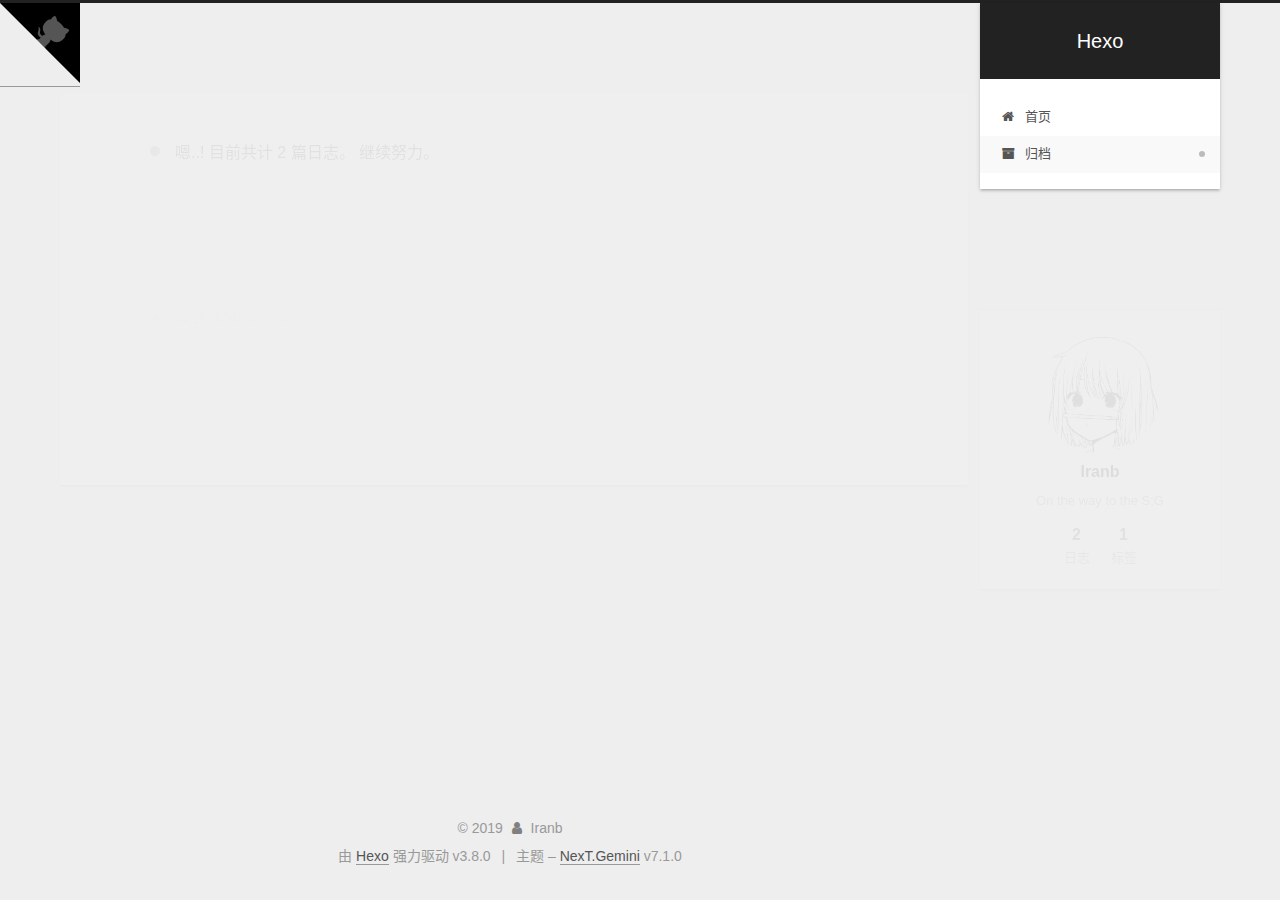
<file: archives/index.html>
<!DOCTYPE html>












  


<html class="theme-next gemini use-motion" lang="zh-CN">
<head><meta name="generator" content="Hexo 3.8.0">
  <meta charset="UTF-8">
<meta http-equiv="X-UA-Compatible" content="IE=edge">
<meta name="viewport" content="width=device-width, initial-scale=1, maximum-scale=2">
<meta name="theme-color" content="#222">
























<link rel="stylesheet" href="/lib/font-awesome/css/font-awesome.min.css?v=4.6.2">

<link rel="stylesheet" href="/css/main.css?v=7.1.0">


  <link rel="apple-touch-icon" sizes="180x180" href="/images/apple-touch-icon-next.png?v=7.1.0">


  <link rel="icon" type="image/png" sizes="32x32" href="/images/favicon-32x32-next.png?v=7.1.0">


  <link rel="icon" type="image/png" sizes="16x16" href="/images/favicon-16x16-next.png?v=7.1.0">


  <link rel="mask-icon" href="/images/logo.svg?v=7.1.0" color="#222">







<script id="hexo.configurations">
  var NexT = window.NexT || {};
  var CONFIG = {
    root: '/',
    scheme: 'Gemini',
    version: '7.1.0',
    sidebar: {"position":"right","display":"post","offset":12,"onmobile":false,"dimmer":false},
    back2top: true,
    back2top_sidebar: false,
    fancybox: false,
    fastclick: false,
    lazyload: false,
    tabs: true,
    motion: {"enable":true,"async":false,"transition":{"post_block":"fadeIn","post_header":"slideDownIn","post_body":"slideDownIn","coll_header":"slideLeftIn","sidebar":"slideUpIn"}},
    algolia: {
      applicationID: '',
      apiKey: '',
      indexName: '',
      hits: {"per_page":10},
      labels: {"input_placeholder":"Search for Posts","hits_empty":"We didn't find any results for the search: ${query}","hits_stats":"${hits} results found in ${time} ms"}
    }
  };
</script>


  




  <meta name="description" content="On the way to the S;G">
<meta property="og:type" content="website">
<meta property="og:title" content="Hexo">
<meta property="og:url" content="https://iranb.github.io/archives/index.html">
<meta property="og:site_name" content="Hexo">
<meta property="og:description" content="On the way to the S;G">
<meta property="og:locale" content="zh-CN">
<meta name="twitter:card" content="summary">
<meta name="twitter:title" content="Hexo">
<meta name="twitter:description" content="On the way to the S;G">





  
  
  <link rel="canonical" href="https://iranb.github.io/archives/">



<script id="page.configurations">
  CONFIG.page = {
    sidebar: "",
  };
</script>

  <title>归档 | Hexo</title>
  












  <noscript>
  <style>
  .use-motion .motion-element,
  .use-motion .brand,
  .use-motion .menu-item,
  .sidebar-inner,
  .use-motion .post-block,
  .use-motion .pagination,
  .use-motion .comments,
  .use-motion .post-header,
  .use-motion .post-body,
  .use-motion .collection-title { opacity: initial; }

  .use-motion .logo,
  .use-motion .site-title,
  .use-motion .site-subtitle {
    opacity: initial;
    top: initial;
  }

  .use-motion .logo-line-before i { left: initial; }
  .use-motion .logo-line-after i { right: initial; }
  </style>
</noscript>

</head>

<body itemscope itemtype="http://schema.org/WebPage" lang="zh-CN">

  
  
    
  

  <div class="container sidebar-position-right page-archive">
    <div class="headband"></div>

    <header id="header" class="header" itemscope itemtype="http://schema.org/WPHeader">
      <div class="header-inner"><div class="site-brand-wrapper">
  <div class="site-meta">
    

    <div class="custom-logo-site-title">
      <a href="/" class="brand" rel="start">
        <span class="logo-line-before"><i></i></span>
        <span class="site-title">Hexo</span>
        <span class="logo-line-after"><i></i></span>
      </a>
    </div>
    
    
  </div>

  <div class="site-nav-toggle">
    <button aria-label="切换导航栏">
      <span class="btn-bar"></span>
      <span class="btn-bar"></span>
      <span class="btn-bar"></span>
    </button>
  </div>
</div>



<nav class="site-nav">
  
    <ul id="menu" class="menu">
      
        
        
        
          
          <li class="menu-item menu-item-home">

    
    
    
      
    

    

    <a href="/" rel="section"><i class="menu-item-icon fa fa-fw fa-home"></i> <br>首页</a>

  </li>
        
        
        
          
          <li class="menu-item menu-item-archives menu-item-active">

    
    
    
      
    

    

    <a href="/archives/" rel="section"><i class="menu-item-icon fa fa-fw fa-archive"></i> <br>归档</a>

  </li>

      
      
    </ul>
  

  

  
</nav>



  



</div>
    </header>

    
  
  

  

  <a href="https://github.com/iranb" class="github-corner" title="Follow me on GitHub" aria-label="Follow me on GitHub" rel="noopener" target="_blank"><svg width="80" height="80" viewbox="0 0 250 250" aria-hidden="true"><path d="M0,0 L115,115 L130,115 L142,142 L250,250 L250,0 Z"/><path d="M128.3,109.0 C113.8,99.7 119.0,89.6 119.0,89.6 C122.0,82.7 120.5,78.6 120.5,78.6 C119.2,72.0 123.4,76.3 123.4,76.3 C127.3,80.9 125.5,87.3 125.5,87.3 C122.9,97.6 130.6,101.9 134.4,103.2" fill="currentColor" style="transform-origin: 130px 106px;" class="octo-arm"/><path d="M115.0,115.0 C114.9,115.1 118.7,116.5 119.8,115.4 L133.7,101.6 C136.9,99.2 139.9,98.4 142.2,98.6 C133.8,88.0 127.5,74.4 143.8,58.0 C148.5,53.4 154.0,51.2 159.7,51.0 C160.3,49.4 163.2,43.6 171.4,40.1 C171.4,40.1 176.1,42.5 178.8,56.2 C183.1,58.6 187.2,61.8 190.9,65.4 C194.5,69.0 197.7,73.2 200.1,77.6 C213.8,80.2 216.3,84.9 216.3,84.9 C212.7,93.1 206.9,96.0 205.4,96.6 C205.1,102.4 203.0,107.8 198.3,112.5 C181.9,128.9 168.3,122.5 157.7,114.1 C157.9,116.9 156.7,120.9 152.7,124.9 L141.0,136.5 C139.8,137.7 141.6,141.9 141.8,141.8 Z" fill="currentColor" class="octo-body"/></svg></a>



    <main id="main" class="main">
      <div class="main-inner">
        <div class="content-wrap">
          
            

    
    
      
      
    
      
      
    
    

  


          
          <div id="content" class="content">
            

  
  
  
  <div class="post-block archive">
    <div id="posts" class="posts-collapse">
      <span class="archive-move-on"></span>

      
      <span class="archive-page-counter">
        
        
        
          
        
        嗯..! 目前共计 2 篇日志。 继续努力。
      </span>
      

      

        
        
        

        
          
          <div class="collection-title">
            <h1 class="archive-year" id="archive-year-2019">2019</h1>
          </div>
        
        

        

  <article class="post post-type-normal" itemscope itemtype="http://schema.org/Article">
    <header class="post-header">

      <h2 class="post-title">
        
          <a class="post-title-link" href="/2019/04/16/Markdown/" itemprop="url">
            
              <span itemprop="name">Markdown</span>
            
          </a>
        
      </h2>

      <div class="post-meta">
        <time class="post-time" itemprop="dateCreated" datetime="2019-04-16T04:11:42-07:00" content="2019-04-16">
          04-16
        </time>
      </div>

    </header>
  </article>



      

        
        
        

        
        

        

  <article class="post post-type-normal" itemscope itemtype="http://schema.org/Article">
    <header class="post-header">

      <h2 class="post-title">
        
          <a class="post-title-link" href="/2019/04/16/start/" itemprop="url">
            
              <span itemprop="name">start</span>
            
          </a>
        
      </h2>

      <div class="post-meta">
        <time class="post-time" itemprop="dateCreated" datetime="2019-04-16T00:56:23-07:00" content="2019-04-16">
          04-16
        </time>
      </div>

    </header>
  </article>



      

    </div>
  </div>
  
  
  

  



          </div>
          

        </div>
        
          
  
  <div class="sidebar-toggle">
    <div class="sidebar-toggle-line-wrap">
      <span class="sidebar-toggle-line sidebar-toggle-line-first"></span>
      <span class="sidebar-toggle-line sidebar-toggle-line-middle"></span>
      <span class="sidebar-toggle-line sidebar-toggle-line-last"></span>
    </div>
  </div>

  <aside id="sidebar" class="sidebar">
    <div class="sidebar-inner">

      

      

      <div class="site-overview-wrap sidebar-panel sidebar-panel-active">
        <div class="site-overview">
          <div class="site-author motion-element" itemprop="author" itemscope itemtype="http://schema.org/Person">
            
              <img class="site-author-image" itemprop="image" src="/uploads/avatar.jpg" alt="Iranb">
            
              <p class="site-author-name" itemprop="name">Iranb</p>
              <div class="site-description motion-element" itemprop="description">On the way to the S;G</div>
          </div>

          
            <nav class="site-state motion-element">
              
                <div class="site-state-item site-state-posts">
                
                  <a href="/archives/">
                
                    <span class="site-state-item-count">2</span>
                    <span class="site-state-item-name">日志</span>
                  </a>
                </div>
              

              

              
                
                
                <div class="site-state-item site-state-tags">
                  
                    
                    
                      
                    
                    <span class="site-state-item-count">1</span>
                    <span class="site-state-item-name">标签</span>
                  
                </div>
              
            </nav>
          

          

          

          

          

          
          

          
            
          
          

        </div>
      </div>

      

      

    </div>
  </aside>
  


        
      </div>
    </main>

    <footer id="footer" class="footer">
      <div class="footer-inner">
        <div class="copyright">&copy; <span itemprop="copyrightYear">2019</span>
  <span class="with-love" id="animate">
    <i class="fa fa-user"></i>
  </span>
  <span class="author" itemprop="copyrightHolder">Iranb</span>

  

  
</div>


  <div class="powered-by">由 <a href="https://hexo.io" class="theme-link" rel="noopener" target="_blank">Hexo</a> 强力驱动 v3.8.0</div>



  <span class="post-meta-divider">|</span>



  <div class="theme-info">主题 – <a href="https://theme-next.org" class="theme-link" rel="noopener" target="_blank">NexT.Gemini</a> v7.1.0</div>




        








        
      </div>
    </footer>

    
      <div class="back-to-top">
        <i class="fa fa-arrow-up"></i>
        
      </div>
    

    

    

    
  </div>

  

<script>
  if (Object.prototype.toString.call(window.Promise) !== '[object Function]') {
    window.Promise = null;
  }
</script>


























  
  <script src="/lib/jquery/index.js?v=2.1.3"></script>

  
  <script src="/lib/velocity/velocity.min.js?v=1.2.1"></script>

  
  <script src="/lib/velocity/velocity.ui.min.js?v=1.2.1"></script>


  


  <script src="/js/utils.js?v=7.1.0"></script>

  <script src="/js/motion.js?v=7.1.0"></script>



  
  


  <script src="/js/affix.js?v=7.1.0"></script>

  <script src="/js/schemes/pisces.js?v=7.1.0"></script>




  

  


  <script src="/js/next-boot.js?v=7.1.0"></script>


  

  

  

  



  




  

  

  
  

  
  

  


  

  

  

  

  

  

  

  

  

  

  

</body>
</html>
</file>
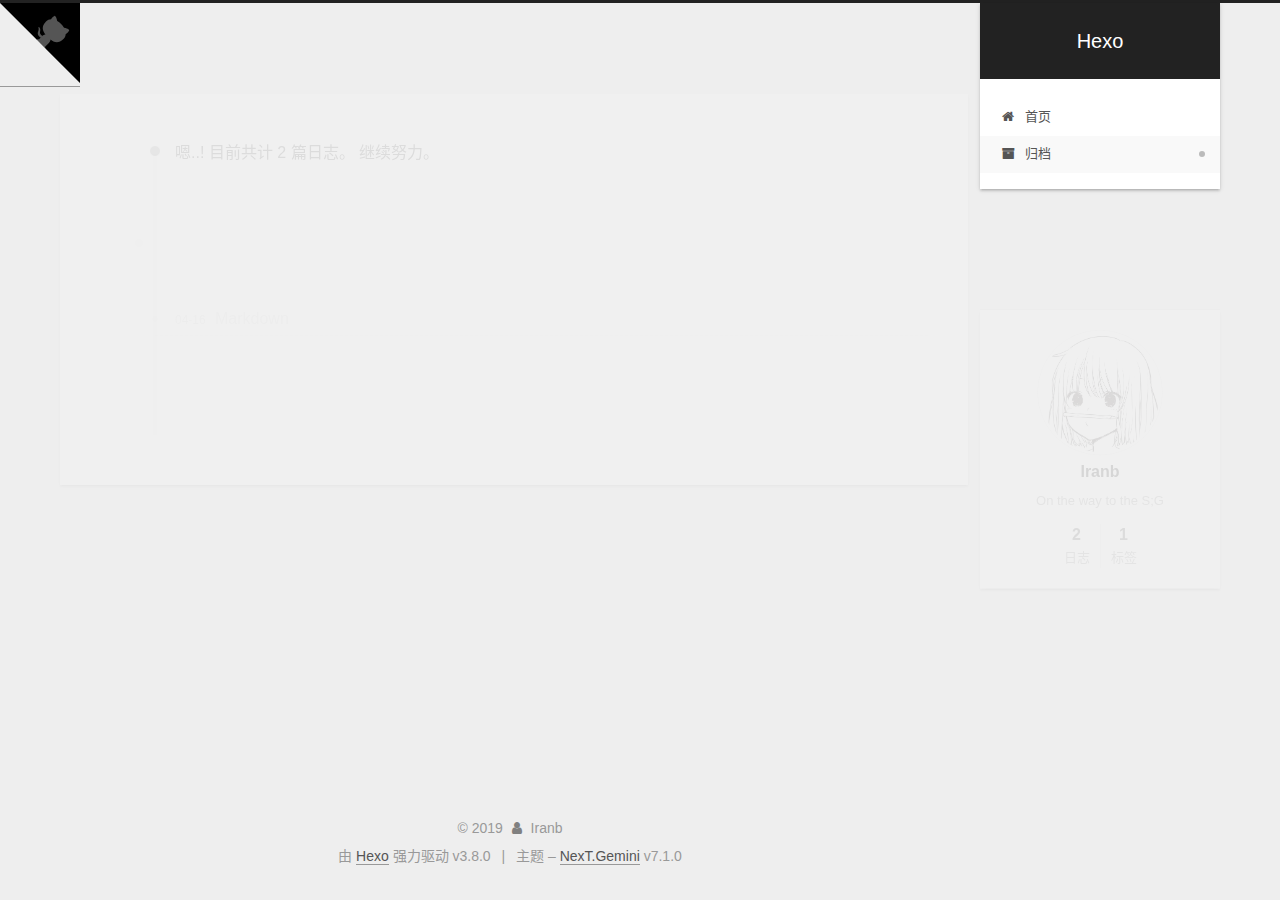
<file: archives/2019/index.html>
<!DOCTYPE html>












  


<html class="theme-next gemini use-motion" lang="zh-CN">
<head><meta name="generator" content="Hexo 3.8.0">
  <meta charset="UTF-8">
<meta http-equiv="X-UA-Compatible" content="IE=edge">
<meta name="viewport" content="width=device-width, initial-scale=1, maximum-scale=2">
<meta name="theme-color" content="#222">
























<link rel="stylesheet" href="/lib/font-awesome/css/font-awesome.min.css?v=4.6.2">

<link rel="stylesheet" href="/css/main.css?v=7.1.0">


  <link rel="apple-touch-icon" sizes="180x180" href="/images/apple-touch-icon-next.png?v=7.1.0">


  <link rel="icon" type="image/png" sizes="32x32" href="/images/favicon-32x32-next.png?v=7.1.0">


  <link rel="icon" type="image/png" sizes="16x16" href="/images/favicon-16x16-next.png?v=7.1.0">


  <link rel="mask-icon" href="/images/logo.svg?v=7.1.0" color="#222">







<script id="hexo.configurations">
  var NexT = window.NexT || {};
  var CONFIG = {
    root: '/',
    scheme: 'Gemini',
    version: '7.1.0',
    sidebar: {"position":"right","display":"post","offset":12,"onmobile":false,"dimmer":false},
    back2top: true,
    back2top_sidebar: false,
    fancybox: false,
    fastclick: false,
    lazyload: false,
    tabs: true,
    motion: {"enable":true,"async":false,"transition":{"post_block":"fadeIn","post_header":"slideDownIn","post_body":"slideDownIn","coll_header":"slideLeftIn","sidebar":"slideUpIn"}},
    algolia: {
      applicationID: '',
      apiKey: '',
      indexName: '',
      hits: {"per_page":10},
      labels: {"input_placeholder":"Search for Posts","hits_empty":"We didn't find any results for the search: ${query}","hits_stats":"${hits} results found in ${time} ms"}
    }
  };
</script>


  




  <meta name="description" content="On the way to the S;G">
<meta property="og:type" content="website">
<meta property="og:title" content="Hexo">
<meta property="og:url" content="https://iranb.github.io/archives/2019/index.html">
<meta property="og:site_name" content="Hexo">
<meta property="og:description" content="On the way to the S;G">
<meta property="og:locale" content="zh-CN">
<meta name="twitter:card" content="summary">
<meta name="twitter:title" content="Hexo">
<meta name="twitter:description" content="On the way to the S;G">





  
  
  <link rel="canonical" href="https://iranb.github.io/archives/2019/">



<script id="page.configurations">
  CONFIG.page = {
    sidebar: "",
  };
</script>

  <title>归档 | Hexo</title>
  












  <noscript>
  <style>
  .use-motion .motion-element,
  .use-motion .brand,
  .use-motion .menu-item,
  .sidebar-inner,
  .use-motion .post-block,
  .use-motion .pagination,
  .use-motion .comments,
  .use-motion .post-header,
  .use-motion .post-body,
  .use-motion .collection-title { opacity: initial; }

  .use-motion .logo,
  .use-motion .site-title,
  .use-motion .site-subtitle {
    opacity: initial;
    top: initial;
  }

  .use-motion .logo-line-before i { left: initial; }
  .use-motion .logo-line-after i { right: initial; }
  </style>
</noscript>

</head>

<body itemscope itemtype="http://schema.org/WebPage" lang="zh-CN">

  
  
    
  

  <div class="container sidebar-position-right page-archive">
    <div class="headband"></div>

    <header id="header" class="header" itemscope itemtype="http://schema.org/WPHeader">
      <div class="header-inner"><div class="site-brand-wrapper">
  <div class="site-meta">
    

    <div class="custom-logo-site-title">
      <a href="/" class="brand" rel="start">
        <span class="logo-line-before"><i></i></span>
        <span class="site-title">Hexo</span>
        <span class="logo-line-after"><i></i></span>
      </a>
    </div>
    
    
  </div>

  <div class="site-nav-toggle">
    <button aria-label="切换导航栏">
      <span class="btn-bar"></span>
      <span class="btn-bar"></span>
      <span class="btn-bar"></span>
    </button>
  </div>
</div>



<nav class="site-nav">
  
    <ul id="menu" class="menu">
      
        
        
        
          
          <li class="menu-item menu-item-home">

    
    
    
      
    

    

    <a href="/" rel="section"><i class="menu-item-icon fa fa-fw fa-home"></i> <br>首页</a>

  </li>
        
        
        
          
          <li class="menu-item menu-item-archives menu-item-active">

    
    
    
      
    

    

    <a href="/archives/" rel="section"><i class="menu-item-icon fa fa-fw fa-archive"></i> <br>归档</a>

  </li>

      
      
    </ul>
  

  

  
</nav>



  



</div>
    </header>

    
  
  

  

  <a href="https://github.com/iranb" class="github-corner" title="Follow me on GitHub" aria-label="Follow me on GitHub" rel="noopener" target="_blank"><svg width="80" height="80" viewbox="0 0 250 250" aria-hidden="true"><path d="M0,0 L115,115 L130,115 L142,142 L250,250 L250,0 Z"/><path d="M128.3,109.0 C113.8,99.7 119.0,89.6 119.0,89.6 C122.0,82.7 120.5,78.6 120.5,78.6 C119.2,72.0 123.4,76.3 123.4,76.3 C127.3,80.9 125.5,87.3 125.5,87.3 C122.9,97.6 130.6,101.9 134.4,103.2" fill="currentColor" style="transform-origin: 130px 106px;" class="octo-arm"/><path d="M115.0,115.0 C114.9,115.1 118.7,116.5 119.8,115.4 L133.7,101.6 C136.9,99.2 139.9,98.4 142.2,98.6 C133.8,88.0 127.5,74.4 143.8,58.0 C148.5,53.4 154.0,51.2 159.7,51.0 C160.3,49.4 163.2,43.6 171.4,40.1 C171.4,40.1 176.1,42.5 178.8,56.2 C183.1,58.6 187.2,61.8 190.9,65.4 C194.5,69.0 197.7,73.2 200.1,77.6 C213.8,80.2 216.3,84.9 216.3,84.9 C212.7,93.1 206.9,96.0 205.4,96.6 C205.1,102.4 203.0,107.8 198.3,112.5 C181.9,128.9 168.3,122.5 157.7,114.1 C157.9,116.9 156.7,120.9 152.7,124.9 L141.0,136.5 C139.8,137.7 141.6,141.9 141.8,141.8 Z" fill="currentColor" class="octo-body"/></svg></a>



    <main id="main" class="main">
      <div class="main-inner">
        <div class="content-wrap">
          
            

    
    
      
      
    
      
      
    
    

  


          
          <div id="content" class="content">
            

  
  
  
  <div class="post-block archive">
    <div id="posts" class="posts-collapse">
      <span class="archive-move-on"></span>

      
      <span class="archive-page-counter">
        
        
        
          
        
        嗯..! 目前共计 2 篇日志。 继续努力。
      </span>
      

      

        
        
        

        
          
          <div class="collection-title">
            <h1 class="archive-year" id="archive-year-2019">2019</h1>
          </div>
        
        

        

  <article class="post post-type-normal" itemscope itemtype="http://schema.org/Article">
    <header class="post-header">

      <h2 class="post-title">
        
          <a class="post-title-link" href="/2019/04/16/Markdown/" itemprop="url">
            
              <span itemprop="name">Markdown</span>
            
          </a>
        
      </h2>

      <div class="post-meta">
        <time class="post-time" itemprop="dateCreated" datetime="2019-04-16T04:11:42-07:00" content="2019-04-16">
          04-16
        </time>
      </div>

    </header>
  </article>



      

        
        
        

        
        

        

  <article class="post post-type-normal" itemscope itemtype="http://schema.org/Article">
    <header class="post-header">

      <h2 class="post-title">
        
          <a class="post-title-link" href="/2019/04/16/start/" itemprop="url">
            
              <span itemprop="name">start</span>
            
          </a>
        
      </h2>

      <div class="post-meta">
        <time class="post-time" itemprop="dateCreated" datetime="2019-04-16T00:56:23-07:00" content="2019-04-16">
          04-16
        </time>
      </div>

    </header>
  </article>



      

    </div>
  </div>
  
  
  

  



          </div>
          

        </div>
        
          
  
  <div class="sidebar-toggle">
    <div class="sidebar-toggle-line-wrap">
      <span class="sidebar-toggle-line sidebar-toggle-line-first"></span>
      <span class="sidebar-toggle-line sidebar-toggle-line-middle"></span>
      <span class="sidebar-toggle-line sidebar-toggle-line-last"></span>
    </div>
  </div>

  <aside id="sidebar" class="sidebar">
    <div class="sidebar-inner">

      

      

      <div class="site-overview-wrap sidebar-panel sidebar-panel-active">
        <div class="site-overview">
          <div class="site-author motion-element" itemprop="author" itemscope itemtype="http://schema.org/Person">
            
              <img class="site-author-image" itemprop="image" src="/uploads/avatar.jpg" alt="Iranb">
            
              <p class="site-author-name" itemprop="name">Iranb</p>
              <div class="site-description motion-element" itemprop="description">On the way to the S;G</div>
          </div>

          
            <nav class="site-state motion-element">
              
                <div class="site-state-item site-state-posts">
                
                  <a href="/archives/">
                
                    <span class="site-state-item-count">2</span>
                    <span class="site-state-item-name">日志</span>
                  </a>
                </div>
              

              

              
                
                
                <div class="site-state-item site-state-tags">
                  
                    
                    
                      
                    
                    <span class="site-state-item-count">1</span>
                    <span class="site-state-item-name">标签</span>
                  
                </div>
              
            </nav>
          

          

          

          

          

          
          

          
            
          
          

        </div>
      </div>

      

      

    </div>
  </aside>
  


        
      </div>
    </main>

    <footer id="footer" class="footer">
      <div class="footer-inner">
        <div class="copyright">&copy; <span itemprop="copyrightYear">2019</span>
  <span class="with-love" id="animate">
    <i class="fa fa-user"></i>
  </span>
  <span class="author" itemprop="copyrightHolder">Iranb</span>

  

  
</div>


  <div class="powered-by">由 <a href="https://hexo.io" class="theme-link" rel="noopener" target="_blank">Hexo</a> 强力驱动 v3.8.0</div>



  <span class="post-meta-divider">|</span>



  <div class="theme-info">主题 – <a href="https://theme-next.org" class="theme-link" rel="noopener" target="_blank">NexT.Gemini</a> v7.1.0</div>




        








        
      </div>
    </footer>

    
      <div class="back-to-top">
        <i class="fa fa-arrow-up"></i>
        
      </div>
    

    

    

    
  </div>

  

<script>
  if (Object.prototype.toString.call(window.Promise) !== '[object Function]') {
    window.Promise = null;
  }
</script>


























  
  <script src="/lib/jquery/index.js?v=2.1.3"></script>

  
  <script src="/lib/velocity/velocity.min.js?v=1.2.1"></script>

  
  <script src="/lib/velocity/velocity.ui.min.js?v=1.2.1"></script>


  


  <script src="/js/utils.js?v=7.1.0"></script>

  <script src="/js/motion.js?v=7.1.0"></script>



  
  


  <script src="/js/affix.js?v=7.1.0"></script>

  <script src="/js/schemes/pisces.js?v=7.1.0"></script>




  

  


  <script src="/js/next-boot.js?v=7.1.0"></script>


  

  

  

  



  




  

  

  
  

  
  

  


  

  

  

  

  

  

  

  

  

  

  

</body>
</html>
</file>
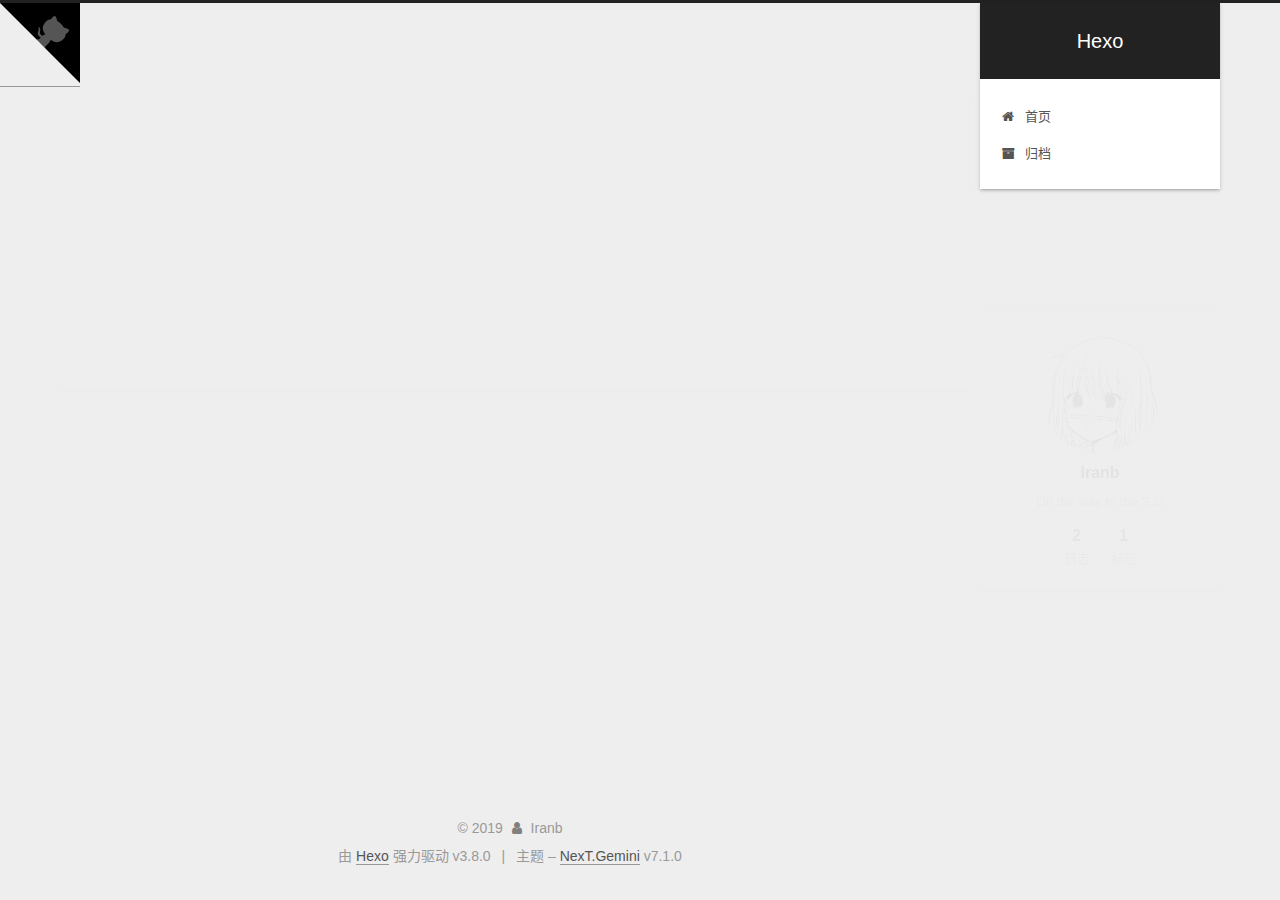
<file: tags/Basic/index.html>
<!DOCTYPE html>












  


<html class="theme-next gemini use-motion" lang="zh-CN">
<head><meta name="generator" content="Hexo 3.8.0">
  <meta charset="UTF-8">
<meta http-equiv="X-UA-Compatible" content="IE=edge">
<meta name="viewport" content="width=device-width, initial-scale=1, maximum-scale=2">
<meta name="theme-color" content="#222">
























<link rel="stylesheet" href="/lib/font-awesome/css/font-awesome.min.css?v=4.6.2">

<link rel="stylesheet" href="/css/main.css?v=7.1.0">


  <link rel="apple-touch-icon" sizes="180x180" href="/images/apple-touch-icon-next.png?v=7.1.0">


  <link rel="icon" type="image/png" sizes="32x32" href="/images/favicon-32x32-next.png?v=7.1.0">


  <link rel="icon" type="image/png" sizes="16x16" href="/images/favicon-16x16-next.png?v=7.1.0">


  <link rel="mask-icon" href="/images/logo.svg?v=7.1.0" color="#222">







<script id="hexo.configurations">
  var NexT = window.NexT || {};
  var CONFIG = {
    root: '/',
    scheme: 'Gemini',
    version: '7.1.0',
    sidebar: {"position":"right","display":"post","offset":12,"onmobile":false,"dimmer":false},
    back2top: true,
    back2top_sidebar: false,
    fancybox: false,
    fastclick: false,
    lazyload: false,
    tabs: true,
    motion: {"enable":true,"async":false,"transition":{"post_block":"fadeIn","post_header":"slideDownIn","post_body":"slideDownIn","coll_header":"slideLeftIn","sidebar":"slideUpIn"}},
    algolia: {
      applicationID: '',
      apiKey: '',
      indexName: '',
      hits: {"per_page":10},
      labels: {"input_placeholder":"Search for Posts","hits_empty":"We didn't find any results for the search: ${query}","hits_stats":"${hits} results found in ${time} ms"}
    }
  };
</script>


  




  <meta name="description" content="On the way to the S;G">
<meta property="og:type" content="website">
<meta property="og:title" content="Hexo">
<meta property="og:url" content="https://iranb.github.io/tags/Basic/index.html">
<meta property="og:site_name" content="Hexo">
<meta property="og:description" content="On the way to the S;G">
<meta property="og:locale" content="zh-CN">
<meta name="twitter:card" content="summary">
<meta name="twitter:title" content="Hexo">
<meta name="twitter:description" content="On the way to the S;G">





  
  
  <link rel="canonical" href="https://iranb.github.io/tags/Basic/">



<script id="page.configurations">
  CONFIG.page = {
    sidebar: "",
  };
</script>

  <title>标签: Basic | Hexo</title>
  












  <noscript>
  <style>
  .use-motion .motion-element,
  .use-motion .brand,
  .use-motion .menu-item,
  .sidebar-inner,
  .use-motion .post-block,
  .use-motion .pagination,
  .use-motion .comments,
  .use-motion .post-header,
  .use-motion .post-body,
  .use-motion .collection-title { opacity: initial; }

  .use-motion .logo,
  .use-motion .site-title,
  .use-motion .site-subtitle {
    opacity: initial;
    top: initial;
  }

  .use-motion .logo-line-before i { left: initial; }
  .use-motion .logo-line-after i { right: initial; }
  </style>
</noscript>

</head>

<body itemscope itemtype="http://schema.org/WebPage" lang="zh-CN">

  
  
    
  

  <div class="container sidebar-position-right ">
    <div class="headband"></div>

    <header id="header" class="header" itemscope itemtype="http://schema.org/WPHeader">
      <div class="header-inner"><div class="site-brand-wrapper">
  <div class="site-meta">
    

    <div class="custom-logo-site-title">
      <a href="/" class="brand" rel="start">
        <span class="logo-line-before"><i></i></span>
        <span class="site-title">Hexo</span>
        <span class="logo-line-after"><i></i></span>
      </a>
    </div>
    
    
  </div>

  <div class="site-nav-toggle">
    <button aria-label="切换导航栏">
      <span class="btn-bar"></span>
      <span class="btn-bar"></span>
      <span class="btn-bar"></span>
    </button>
  </div>
</div>



<nav class="site-nav">
  
    <ul id="menu" class="menu">
      
        
        
        
          
          <li class="menu-item menu-item-home">

    
    
    
      
    

    

    <a href="/" rel="section"><i class="menu-item-icon fa fa-fw fa-home"></i> <br>首页</a>

  </li>
        
        
        
          
          <li class="menu-item menu-item-archives">

    
    
    
      
    

    

    <a href="/archives/" rel="section"><i class="menu-item-icon fa fa-fw fa-archive"></i> <br>归档</a>

  </li>

      
      
    </ul>
  

  

  
</nav>



  



</div>
    </header>

    
  
  

  

  <a href="https://github.com/iranb" class="github-corner" title="Follow me on GitHub" aria-label="Follow me on GitHub" rel="noopener" target="_blank"><svg width="80" height="80" viewbox="0 0 250 250" aria-hidden="true"><path d="M0,0 L115,115 L130,115 L142,142 L250,250 L250,0 Z"/><path d="M128.3,109.0 C113.8,99.7 119.0,89.6 119.0,89.6 C122.0,82.7 120.5,78.6 120.5,78.6 C119.2,72.0 123.4,76.3 123.4,76.3 C127.3,80.9 125.5,87.3 125.5,87.3 C122.9,97.6 130.6,101.9 134.4,103.2" fill="currentColor" style="transform-origin: 130px 106px;" class="octo-arm"/><path d="M115.0,115.0 C114.9,115.1 118.7,116.5 119.8,115.4 L133.7,101.6 C136.9,99.2 139.9,98.4 142.2,98.6 C133.8,88.0 127.5,74.4 143.8,58.0 C148.5,53.4 154.0,51.2 159.7,51.0 C160.3,49.4 163.2,43.6 171.4,40.1 C171.4,40.1 176.1,42.5 178.8,56.2 C183.1,58.6 187.2,61.8 190.9,65.4 C194.5,69.0 197.7,73.2 200.1,77.6 C213.8,80.2 216.3,84.9 216.3,84.9 C212.7,93.1 206.9,96.0 205.4,96.6 C205.1,102.4 203.0,107.8 198.3,112.5 C181.9,128.9 168.3,122.5 157.7,114.1 C157.9,116.9 156.7,120.9 152.7,124.9 L141.0,136.5 C139.8,137.7 141.6,141.9 141.8,141.8 Z" fill="currentColor" class="octo-body"/></svg></a>



    <main id="main" class="main">
      <div class="main-inner">
        <div class="content-wrap">
          
            

    
    
      
      
    
      
      
    
    

  


          
          <div id="content" class="content">
            

  
  
  
  <div class="post-block tag">

    <div id="posts" class="posts-collapse">
      <div class="collection-title">
        <h1>Basic<small>标签</small>
        </h1>
      </div>

      
        

  <article class="post post-type-normal" itemscope itemtype="http://schema.org/Article">
    <header class="post-header">

      <h2 class="post-title">
        
          <a class="post-title-link" href="/2019/04/16/Markdown/" itemprop="url">
            
              <span itemprop="name">Markdown</span>
            
          </a>
        
      </h2>

      <div class="post-meta">
        <time class="post-time" itemprop="dateCreated" datetime="2019-04-16T04:11:42-07:00" content="2019-04-16">
          04-16
        </time>
      </div>

    </header>
  </article>


      
    </div>

  </div>
  
  
  

  



          </div>
          

        </div>
        
          
  
  <div class="sidebar-toggle">
    <div class="sidebar-toggle-line-wrap">
      <span class="sidebar-toggle-line sidebar-toggle-line-first"></span>
      <span class="sidebar-toggle-line sidebar-toggle-line-middle"></span>
      <span class="sidebar-toggle-line sidebar-toggle-line-last"></span>
    </div>
  </div>

  <aside id="sidebar" class="sidebar">
    <div class="sidebar-inner">

      

      

      <div class="site-overview-wrap sidebar-panel sidebar-panel-active">
        <div class="site-overview">
          <div class="site-author motion-element" itemprop="author" itemscope itemtype="http://schema.org/Person">
            
              <img class="site-author-image" itemprop="image" src="/uploads/avatar.jpg" alt="Iranb">
            
              <p class="site-author-name" itemprop="name">Iranb</p>
              <div class="site-description motion-element" itemprop="description">On the way to the S;G</div>
          </div>

          
            <nav class="site-state motion-element">
              
                <div class="site-state-item site-state-posts">
                
                  <a href="/archives/">
                
                    <span class="site-state-item-count">2</span>
                    <span class="site-state-item-name">日志</span>
                  </a>
                </div>
              

              

              
                
                
                <div class="site-state-item site-state-tags">
                  
                    
                    
                      
                    
                    <span class="site-state-item-count">1</span>
                    <span class="site-state-item-name">标签</span>
                  
                </div>
              
            </nav>
          

          

          

          

          

          
          

          
            
          
          

        </div>
      </div>

      

      

    </div>
  </aside>
  


        
      </div>
    </main>

    <footer id="footer" class="footer">
      <div class="footer-inner">
        <div class="copyright">&copy; <span itemprop="copyrightYear">2019</span>
  <span class="with-love" id="animate">
    <i class="fa fa-user"></i>
  </span>
  <span class="author" itemprop="copyrightHolder">Iranb</span>

  

  
</div>


  <div class="powered-by">由 <a href="https://hexo.io" class="theme-link" rel="noopener" target="_blank">Hexo</a> 强力驱动 v3.8.0</div>



  <span class="post-meta-divider">|</span>



  <div class="theme-info">主题 – <a href="https://theme-next.org" class="theme-link" rel="noopener" target="_blank">NexT.Gemini</a> v7.1.0</div>




        








        
      </div>
    </footer>

    
      <div class="back-to-top">
        <i class="fa fa-arrow-up"></i>
        
      </div>
    

    

    

    
  </div>

  

<script>
  if (Object.prototype.toString.call(window.Promise) !== '[object Function]') {
    window.Promise = null;
  }
</script>


























  
  <script src="/lib/jquery/index.js?v=2.1.3"></script>

  
  <script src="/lib/velocity/velocity.min.js?v=1.2.1"></script>

  
  <script src="/lib/velocity/velocity.ui.min.js?v=1.2.1"></script>


  


  <script src="/js/utils.js?v=7.1.0"></script>

  <script src="/js/motion.js?v=7.1.0"></script>



  
  


  <script src="/js/affix.js?v=7.1.0"></script>

  <script src="/js/schemes/pisces.js?v=7.1.0"></script>




  

  


  <script src="/js/next-boot.js?v=7.1.0"></script>


  

  

  

  



  




  

  

  
  

  
  

  


  

  

  

  

  

  

  

  

  

  

  

</body>
</html>
</file>
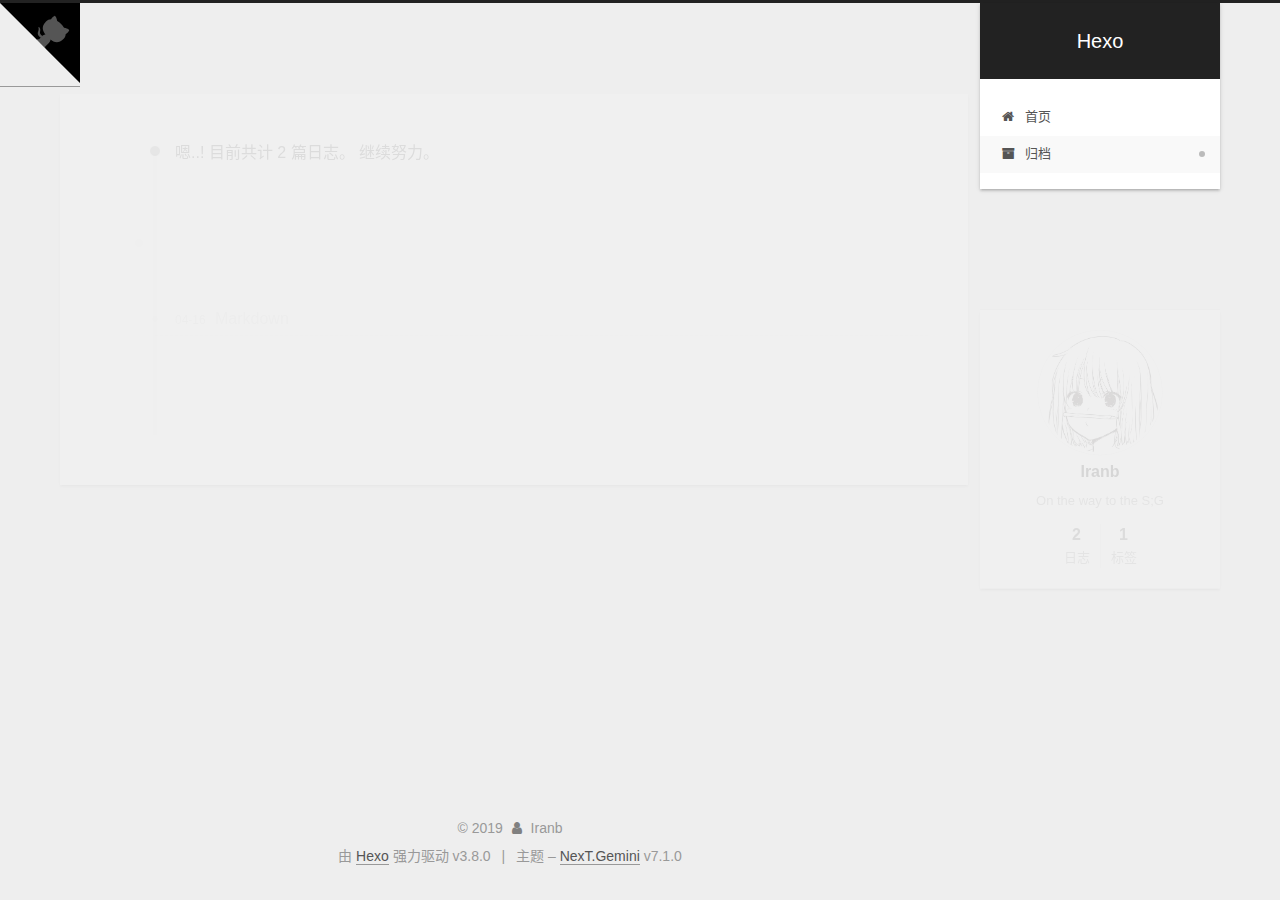
<file: archives/2019/04/index.html>
<!DOCTYPE html>












  


<html class="theme-next gemini use-motion" lang="zh-CN">
<head><meta name="generator" content="Hexo 3.8.0">
  <meta charset="UTF-8">
<meta http-equiv="X-UA-Compatible" content="IE=edge">
<meta name="viewport" content="width=device-width, initial-scale=1, maximum-scale=2">
<meta name="theme-color" content="#222">
























<link rel="stylesheet" href="/lib/font-awesome/css/font-awesome.min.css?v=4.6.2">

<link rel="stylesheet" href="/css/main.css?v=7.1.0">


  <link rel="apple-touch-icon" sizes="180x180" href="/images/apple-touch-icon-next.png?v=7.1.0">


  <link rel="icon" type="image/png" sizes="32x32" href="/images/favicon-32x32-next.png?v=7.1.0">


  <link rel="icon" type="image/png" sizes="16x16" href="/images/favicon-16x16-next.png?v=7.1.0">


  <link rel="mask-icon" href="/images/logo.svg?v=7.1.0" color="#222">







<script id="hexo.configurations">
  var NexT = window.NexT || {};
  var CONFIG = {
    root: '/',
    scheme: 'Gemini',
    version: '7.1.0',
    sidebar: {"position":"right","display":"post","offset":12,"onmobile":false,"dimmer":false},
    back2top: true,
    back2top_sidebar: false,
    fancybox: false,
    fastclick: false,
    lazyload: false,
    tabs: true,
    motion: {"enable":true,"async":false,"transition":{"post_block":"fadeIn","post_header":"slideDownIn","post_body":"slideDownIn","coll_header":"slideLeftIn","sidebar":"slideUpIn"}},
    algolia: {
      applicationID: '',
      apiKey: '',
      indexName: '',
      hits: {"per_page":10},
      labels: {"input_placeholder":"Search for Posts","hits_empty":"We didn't find any results for the search: ${query}","hits_stats":"${hits} results found in ${time} ms"}
    }
  };
</script>


  




  <meta name="description" content="On the way to the S;G">
<meta property="og:type" content="website">
<meta property="og:title" content="Hexo">
<meta property="og:url" content="https://iranb.github.io/archives/2019/04/index.html">
<meta property="og:site_name" content="Hexo">
<meta property="og:description" content="On the way to the S;G">
<meta property="og:locale" content="zh-CN">
<meta name="twitter:card" content="summary">
<meta name="twitter:title" content="Hexo">
<meta name="twitter:description" content="On the way to the S;G">





  
  
  <link rel="canonical" href="https://iranb.github.io/archives/2019/04/">



<script id="page.configurations">
  CONFIG.page = {
    sidebar: "",
  };
</script>

  <title>归档 | Hexo</title>
  












  <noscript>
  <style>
  .use-motion .motion-element,
  .use-motion .brand,
  .use-motion .menu-item,
  .sidebar-inner,
  .use-motion .post-block,
  .use-motion .pagination,
  .use-motion .comments,
  .use-motion .post-header,
  .use-motion .post-body,
  .use-motion .collection-title { opacity: initial; }

  .use-motion .logo,
  .use-motion .site-title,
  .use-motion .site-subtitle {
    opacity: initial;
    top: initial;
  }

  .use-motion .logo-line-before i { left: initial; }
  .use-motion .logo-line-after i { right: initial; }
  </style>
</noscript>

</head>

<body itemscope itemtype="http://schema.org/WebPage" lang="zh-CN">

  
  
    
  

  <div class="container sidebar-position-right page-archive">
    <div class="headband"></div>

    <header id="header" class="header" itemscope itemtype="http://schema.org/WPHeader">
      <div class="header-inner"><div class="site-brand-wrapper">
  <div class="site-meta">
    

    <div class="custom-logo-site-title">
      <a href="/" class="brand" rel="start">
        <span class="logo-line-before"><i></i></span>
        <span class="site-title">Hexo</span>
        <span class="logo-line-after"><i></i></span>
      </a>
    </div>
    
    
  </div>

  <div class="site-nav-toggle">
    <button aria-label="切换导航栏">
      <span class="btn-bar"></span>
      <span class="btn-bar"></span>
      <span class="btn-bar"></span>
    </button>
  </div>
</div>



<nav class="site-nav">
  
    <ul id="menu" class="menu">
      
        
        
        
          
          <li class="menu-item menu-item-home">

    
    
    
      
    

    

    <a href="/" rel="section"><i class="menu-item-icon fa fa-fw fa-home"></i> <br>首页</a>

  </li>
        
        
        
          
          <li class="menu-item menu-item-archives menu-item-active">

    
    
    
      
    

    

    <a href="/archives/" rel="section"><i class="menu-item-icon fa fa-fw fa-archive"></i> <br>归档</a>

  </li>

      
      
    </ul>
  

  

  
</nav>



  



</div>
    </header>

    
  
  

  

  <a href="https://github.com/iranb" class="github-corner" title="Follow me on GitHub" aria-label="Follow me on GitHub" rel="noopener" target="_blank"><svg width="80" height="80" viewbox="0 0 250 250" aria-hidden="true"><path d="M0,0 L115,115 L130,115 L142,142 L250,250 L250,0 Z"/><path d="M128.3,109.0 C113.8,99.7 119.0,89.6 119.0,89.6 C122.0,82.7 120.5,78.6 120.5,78.6 C119.2,72.0 123.4,76.3 123.4,76.3 C127.3,80.9 125.5,87.3 125.5,87.3 C122.9,97.6 130.6,101.9 134.4,103.2" fill="currentColor" style="transform-origin: 130px 106px;" class="octo-arm"/><path d="M115.0,115.0 C114.9,115.1 118.7,116.5 119.8,115.4 L133.7,101.6 C136.9,99.2 139.9,98.4 142.2,98.6 C133.8,88.0 127.5,74.4 143.8,58.0 C148.5,53.4 154.0,51.2 159.7,51.0 C160.3,49.4 163.2,43.6 171.4,40.1 C171.4,40.1 176.1,42.5 178.8,56.2 C183.1,58.6 187.2,61.8 190.9,65.4 C194.5,69.0 197.7,73.2 200.1,77.6 C213.8,80.2 216.3,84.9 216.3,84.9 C212.7,93.1 206.9,96.0 205.4,96.6 C205.1,102.4 203.0,107.8 198.3,112.5 C181.9,128.9 168.3,122.5 157.7,114.1 C157.9,116.9 156.7,120.9 152.7,124.9 L141.0,136.5 C139.8,137.7 141.6,141.9 141.8,141.8 Z" fill="currentColor" class="octo-body"/></svg></a>



    <main id="main" class="main">
      <div class="main-inner">
        <div class="content-wrap">
          
            

    
    
      
      
    
      
      
    
    

  


          
          <div id="content" class="content">
            

  
  
  
  <div class="post-block archive">
    <div id="posts" class="posts-collapse">
      <span class="archive-move-on"></span>

      
      <span class="archive-page-counter">
        
        
        
          
        
        嗯..! 目前共计 2 篇日志。 继续努力。
      </span>
      

      

        
        
        

        
          
          <div class="collection-title">
            <h1 class="archive-year" id="archive-year-2019">2019</h1>
          </div>
        
        

        

  <article class="post post-type-normal" itemscope itemtype="http://schema.org/Article">
    <header class="post-header">

      <h2 class="post-title">
        
          <a class="post-title-link" href="/2019/04/16/Markdown/" itemprop="url">
            
              <span itemprop="name">Markdown</span>
            
          </a>
        
      </h2>

      <div class="post-meta">
        <time class="post-time" itemprop="dateCreated" datetime="2019-04-16T04:11:42-07:00" content="2019-04-16">
          04-16
        </time>
      </div>

    </header>
  </article>



      

        
        
        

        
        

        

  <article class="post post-type-normal" itemscope itemtype="http://schema.org/Article">
    <header class="post-header">

      <h2 class="post-title">
        
          <a class="post-title-link" href="/2019/04/16/start/" itemprop="url">
            
              <span itemprop="name">start</span>
            
          </a>
        
      </h2>

      <div class="post-meta">
        <time class="post-time" itemprop="dateCreated" datetime="2019-04-16T00:56:23-07:00" content="2019-04-16">
          04-16
        </time>
      </div>

    </header>
  </article>



      

    </div>
  </div>
  
  
  

  



          </div>
          

        </div>
        
          
  
  <div class="sidebar-toggle">
    <div class="sidebar-toggle-line-wrap">
      <span class="sidebar-toggle-line sidebar-toggle-line-first"></span>
      <span class="sidebar-toggle-line sidebar-toggle-line-middle"></span>
      <span class="sidebar-toggle-line sidebar-toggle-line-last"></span>
    </div>
  </div>

  <aside id="sidebar" class="sidebar">
    <div class="sidebar-inner">

      

      

      <div class="site-overview-wrap sidebar-panel sidebar-panel-active">
        <div class="site-overview">
          <div class="site-author motion-element" itemprop="author" itemscope itemtype="http://schema.org/Person">
            
              <img class="site-author-image" itemprop="image" src="/uploads/avatar.jpg" alt="Iranb">
            
              <p class="site-author-name" itemprop="name">Iranb</p>
              <div class="site-description motion-element" itemprop="description">On the way to the S;G</div>
          </div>

          
            <nav class="site-state motion-element">
              
                <div class="site-state-item site-state-posts">
                
                  <a href="/archives/">
                
                    <span class="site-state-item-count">2</span>
                    <span class="site-state-item-name">日志</span>
                  </a>
                </div>
              

              

              
                
                
                <div class="site-state-item site-state-tags">
                  
                    
                    
                      
                    
                    <span class="site-state-item-count">1</span>
                    <span class="site-state-item-name">标签</span>
                  
                </div>
              
            </nav>
          

          

          

          

          

          
          

          
            
          
          

        </div>
      </div>

      

      

    </div>
  </aside>
  


        
      </div>
    </main>

    <footer id="footer" class="footer">
      <div class="footer-inner">
        <div class="copyright">&copy; <span itemprop="copyrightYear">2019</span>
  <span class="with-love" id="animate">
    <i class="fa fa-user"></i>
  </span>
  <span class="author" itemprop="copyrightHolder">Iranb</span>

  

  
</div>


  <div class="powered-by">由 <a href="https://hexo.io" class="theme-link" rel="noopener" target="_blank">Hexo</a> 强力驱动 v3.8.0</div>



  <span class="post-meta-divider">|</span>



  <div class="theme-info">主题 – <a href="https://theme-next.org" class="theme-link" rel="noopener" target="_blank">NexT.Gemini</a> v7.1.0</div>




        








        
      </div>
    </footer>

    
      <div class="back-to-top">
        <i class="fa fa-arrow-up"></i>
        
      </div>
    

    

    

    
  </div>

  

<script>
  if (Object.prototype.toString.call(window.Promise) !== '[object Function]') {
    window.Promise = null;
  }
</script>


























  
  <script src="/lib/jquery/index.js?v=2.1.3"></script>

  
  <script src="/lib/velocity/velocity.min.js?v=1.2.1"></script>

  
  <script src="/lib/velocity/velocity.ui.min.js?v=1.2.1"></script>


  


  <script src="/js/utils.js?v=7.1.0"></script>

  <script src="/js/motion.js?v=7.1.0"></script>



  
  


  <script src="/js/affix.js?v=7.1.0"></script>

  <script src="/js/schemes/pisces.js?v=7.1.0"></script>




  

  


  <script src="/js/next-boot.js?v=7.1.0"></script>


  

  

  

  



  




  

  

  
  

  
  

  


  

  

  

  

  

  

  

  

  

  

  

</body>
</html>
</file>
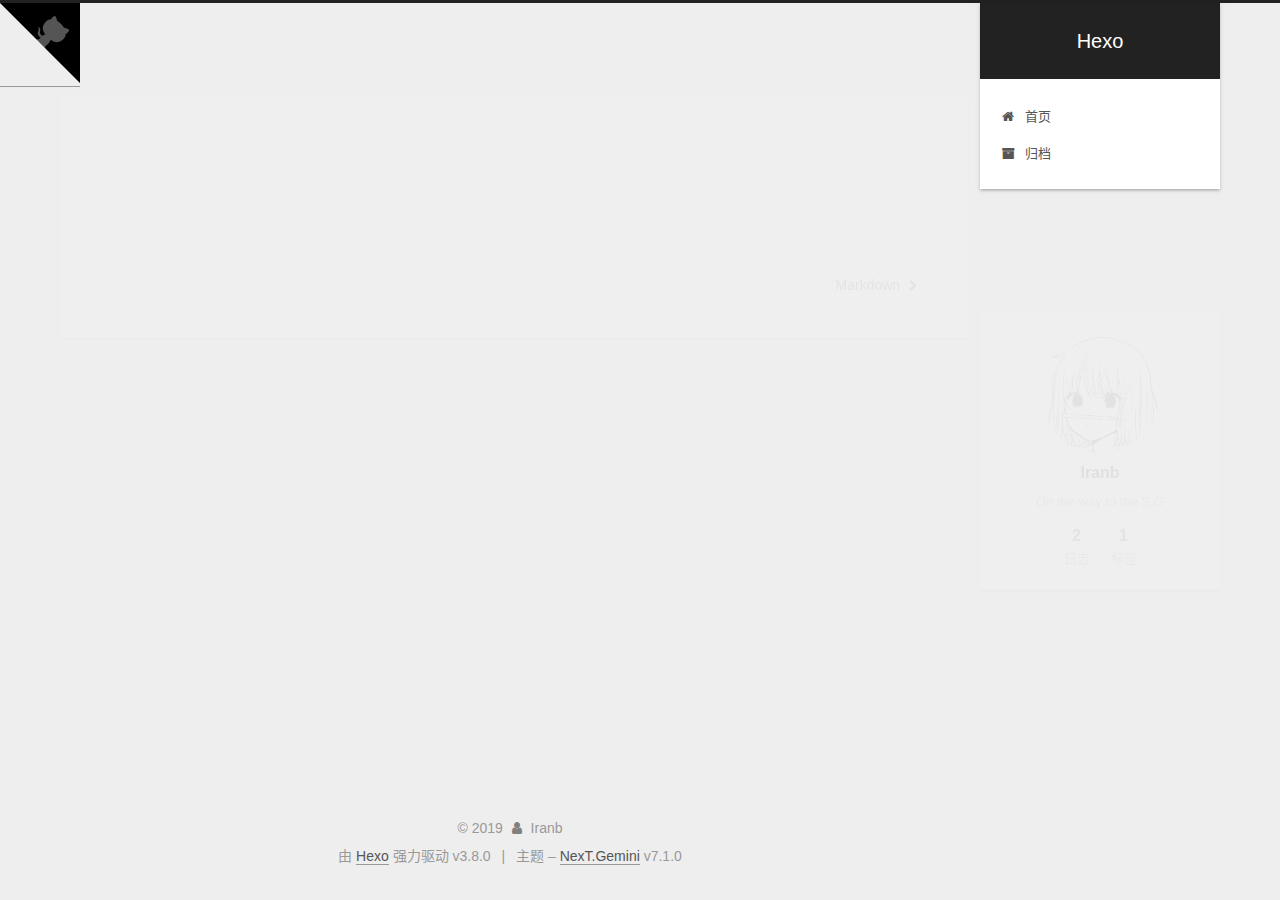
<file: 2019/04/16/start/index.html>
<!DOCTYPE html>












  


<html class="theme-next gemini use-motion" lang="zh-CN">
<head><meta name="generator" content="Hexo 3.8.0">
  <meta charset="UTF-8">
<meta http-equiv="X-UA-Compatible" content="IE=edge">
<meta name="viewport" content="width=device-width, initial-scale=1, maximum-scale=2">
<meta name="theme-color" content="#222">
























<link rel="stylesheet" href="/lib/font-awesome/css/font-awesome.min.css?v=4.6.2">

<link rel="stylesheet" href="/css/main.css?v=7.1.0">


  <link rel="apple-touch-icon" sizes="180x180" href="/images/apple-touch-icon-next.png?v=7.1.0">


  <link rel="icon" type="image/png" sizes="32x32" href="/images/favicon-32x32-next.png?v=7.1.0">


  <link rel="icon" type="image/png" sizes="16x16" href="/images/favicon-16x16-next.png?v=7.1.0">


  <link rel="mask-icon" href="/images/logo.svg?v=7.1.0" color="#222">







<script id="hexo.configurations">
  var NexT = window.NexT || {};
  var CONFIG = {
    root: '/',
    scheme: 'Gemini',
    version: '7.1.0',
    sidebar: {"position":"right","display":"post","offset":12,"onmobile":false,"dimmer":false},
    back2top: true,
    back2top_sidebar: false,
    fancybox: false,
    fastclick: false,
    lazyload: false,
    tabs: true,
    motion: {"enable":true,"async":false,"transition":{"post_block":"fadeIn","post_header":"slideDownIn","post_body":"slideDownIn","coll_header":"slideLeftIn","sidebar":"slideUpIn"}},
    algolia: {
      applicationID: '',
      apiKey: '',
      indexName: '',
      hits: {"per_page":10},
      labels: {"input_placeholder":"Search for Posts","hits_empty":"We didn't find any results for the search: ${query}","hits_stats":"${hits} results found in ${time} ms"}
    }
  };
</script>


  




  <meta name="description" content="On the way to the S;G">
<meta property="og:type" content="article">
<meta property="og:title" content="start">
<meta property="og:url" content="https://iranb.github.io/2019/04/16/start/index.html">
<meta property="og:site_name" content="Hexo">
<meta property="og:description" content="On the way to the S;G">
<meta property="og:locale" content="zh-CN">
<meta property="og:updated_time" content="2019-04-16T07:56:23.888Z">
<meta name="twitter:card" content="summary">
<meta name="twitter:title" content="start">
<meta name="twitter:description" content="On the way to the S;G">





  
  
  <link rel="canonical" href="https://iranb.github.io/2019/04/16/start/">



<script id="page.configurations">
  CONFIG.page = {
    sidebar: "",
  };
</script>

  <title>start | Hexo</title>
  












  <noscript>
  <style>
  .use-motion .motion-element,
  .use-motion .brand,
  .use-motion .menu-item,
  .sidebar-inner,
  .use-motion .post-block,
  .use-motion .pagination,
  .use-motion .comments,
  .use-motion .post-header,
  .use-motion .post-body,
  .use-motion .collection-title { opacity: initial; }

  .use-motion .logo,
  .use-motion .site-title,
  .use-motion .site-subtitle {
    opacity: initial;
    top: initial;
  }

  .use-motion .logo-line-before i { left: initial; }
  .use-motion .logo-line-after i { right: initial; }
  </style>
</noscript>

</head>

<body itemscope itemtype="http://schema.org/WebPage" lang="zh-CN">

  
  
    
  

  <div class="container sidebar-position-right page-post-detail">
    <div class="headband"></div>

    <header id="header" class="header" itemscope itemtype="http://schema.org/WPHeader">
      <div class="header-inner"><div class="site-brand-wrapper">
  <div class="site-meta">
    

    <div class="custom-logo-site-title">
      <a href="/" class="brand" rel="start">
        <span class="logo-line-before"><i></i></span>
        <span class="site-title">Hexo</span>
        <span class="logo-line-after"><i></i></span>
      </a>
    </div>
    
    
  </div>

  <div class="site-nav-toggle">
    <button aria-label="切换导航栏">
      <span class="btn-bar"></span>
      <span class="btn-bar"></span>
      <span class="btn-bar"></span>
    </button>
  </div>
</div>



<nav class="site-nav">
  
    <ul id="menu" class="menu">
      
        
        
        
          
          <li class="menu-item menu-item-home">

    
    
    
      
    

    

    <a href="/" rel="section"><i class="menu-item-icon fa fa-fw fa-home"></i> <br>首页</a>

  </li>
        
        
        
          
          <li class="menu-item menu-item-archives">

    
    
    
      
    

    

    <a href="/archives/" rel="section"><i class="menu-item-icon fa fa-fw fa-archive"></i> <br>归档</a>

  </li>

      
      
    </ul>
  

  

  
</nav>



  



</div>
    </header>

    
  
  

  

  <a href="https://github.com/iranb" class="github-corner" title="Follow me on GitHub" aria-label="Follow me on GitHub" rel="noopener" target="_blank"><svg width="80" height="80" viewbox="0 0 250 250" aria-hidden="true"><path d="M0,0 L115,115 L130,115 L142,142 L250,250 L250,0 Z"/><path d="M128.3,109.0 C113.8,99.7 119.0,89.6 119.0,89.6 C122.0,82.7 120.5,78.6 120.5,78.6 C119.2,72.0 123.4,76.3 123.4,76.3 C127.3,80.9 125.5,87.3 125.5,87.3 C122.9,97.6 130.6,101.9 134.4,103.2" fill="currentColor" style="transform-origin: 130px 106px;" class="octo-arm"/><path d="M115.0,115.0 C114.9,115.1 118.7,116.5 119.8,115.4 L133.7,101.6 C136.9,99.2 139.9,98.4 142.2,98.6 C133.8,88.0 127.5,74.4 143.8,58.0 C148.5,53.4 154.0,51.2 159.7,51.0 C160.3,49.4 163.2,43.6 171.4,40.1 C171.4,40.1 176.1,42.5 178.8,56.2 C183.1,58.6 187.2,61.8 190.9,65.4 C194.5,69.0 197.7,73.2 200.1,77.6 C213.8,80.2 216.3,84.9 216.3,84.9 C212.7,93.1 206.9,96.0 205.4,96.6 C205.1,102.4 203.0,107.8 198.3,112.5 C181.9,128.9 168.3,122.5 157.7,114.1 C157.9,116.9 156.7,120.9 152.7,124.9 L141.0,136.5 C139.8,137.7 141.6,141.9 141.8,141.8 Z" fill="currentColor" class="octo-body"/></svg></a>



    <main id="main" class="main">
      <div class="main-inner">
        <div class="content-wrap">
          
            

          
          <div id="content" class="content">
            

  <div id="posts" class="posts-expand">
    

  

  
  
  

  

  <article class="post post-type-normal" itemscope itemtype="http://schema.org/Article">
  
  
  
  <div class="post-block">
    <link itemprop="mainEntityOfPage" href="https://iranb.github.io/2019/04/16/start/">

    <span hidden itemprop="author" itemscope itemtype="http://schema.org/Person">
      <meta itemprop="name" content="Iranb">
      <meta itemprop="description" content="On the way to the S;G">
      <meta itemprop="image" content="/uploads/avatar.jpg">
    </span>

    <span hidden itemprop="publisher" itemscope itemtype="http://schema.org/Organization">
      <meta itemprop="name" content="Hexo">
    </span>

    
      <header class="post-header">

        
        
          <h1 class="post-title" itemprop="name headline">start

              
            
          </h1>
        

        <div class="post-meta">
          <span class="post-time">

            
            
            

            
              <span class="post-meta-item-icon">
                <i class="fa fa-calendar-o"></i>
              </span>
              
                <span class="post-meta-item-text">发表于</span>
              

              
                
              

              <time title="创建时间：2019-04-16 00:56:23" itemprop="dateCreated datePublished" datetime="2019-04-16T00:56:23-07:00">2019-04-16</time>
            

            
          </span>

          

          
            
            
          

          
          

          

          

          

        </div>
      </header>
    

    
    
    
    <div class="post-body" itemprop="articleBody">

      
      

      
        
      
    </div>

    

    
    
    

    

    
      
    
    

    

    <footer class="post-footer">
      

      
      
      

      
        <div class="post-nav">
          <div class="post-nav-next post-nav-item">
            
          </div>

          <span class="post-nav-divider"></span>

          <div class="post-nav-prev post-nav-item">
            
              <a href="/2019/04/16/Markdown/" rel="prev" title="Markdown">
                Markdown <i class="fa fa-chevron-right"></i>
              </a>
            
          </div>
        </div>
      

      
      
    </footer>
  </div>
  
  
  
  </article>


  </div>


          </div>
          

  



        </div>
        
          
  
  <div class="sidebar-toggle">
    <div class="sidebar-toggle-line-wrap">
      <span class="sidebar-toggle-line sidebar-toggle-line-first"></span>
      <span class="sidebar-toggle-line sidebar-toggle-line-middle"></span>
      <span class="sidebar-toggle-line sidebar-toggle-line-last"></span>
    </div>
  </div>

  <aside id="sidebar" class="sidebar">
    <div class="sidebar-inner">

      

      

      <div class="site-overview-wrap sidebar-panel sidebar-panel-active">
        <div class="site-overview">
          <div class="site-author motion-element" itemprop="author" itemscope itemtype="http://schema.org/Person">
            
              <img class="site-author-image" itemprop="image" src="/uploads/avatar.jpg" alt="Iranb">
            
              <p class="site-author-name" itemprop="name">Iranb</p>
              <div class="site-description motion-element" itemprop="description">On the way to the S;G</div>
          </div>

          
            <nav class="site-state motion-element">
              
                <div class="site-state-item site-state-posts">
                
                  <a href="/archives/">
                
                    <span class="site-state-item-count">2</span>
                    <span class="site-state-item-name">日志</span>
                  </a>
                </div>
              

              

              
                
                
                <div class="site-state-item site-state-tags">
                  
                    
                    
                      
                    
                    <span class="site-state-item-count">1</span>
                    <span class="site-state-item-name">标签</span>
                  
                </div>
              
            </nav>
          

          

          

          

          

          
          

          
            
          
          

        </div>
      </div>

      

      

    </div>
  </aside>
  


        
      </div>
    </main>

    <footer id="footer" class="footer">
      <div class="footer-inner">
        <div class="copyright">&copy; <span itemprop="copyrightYear">2019</span>
  <span class="with-love" id="animate">
    <i class="fa fa-user"></i>
  </span>
  <span class="author" itemprop="copyrightHolder">Iranb</span>

  

  
</div>


  <div class="powered-by">由 <a href="https://hexo.io" class="theme-link" rel="noopener" target="_blank">Hexo</a> 强力驱动 v3.8.0</div>



  <span class="post-meta-divider">|</span>



  <div class="theme-info">主题 – <a href="https://theme-next.org" class="theme-link" rel="noopener" target="_blank">NexT.Gemini</a> v7.1.0</div>




        








        
      </div>
    </footer>

    
      <div class="back-to-top">
        <i class="fa fa-arrow-up"></i>
        
      </div>
    

    

    

    
  </div>

  

<script>
  if (Object.prototype.toString.call(window.Promise) !== '[object Function]') {
    window.Promise = null;
  }
</script>


























  
  <script src="/lib/jquery/index.js?v=2.1.3"></script>

  
  <script src="/lib/velocity/velocity.min.js?v=1.2.1"></script>

  
  <script src="/lib/velocity/velocity.ui.min.js?v=1.2.1"></script>


  


  <script src="/js/utils.js?v=7.1.0"></script>

  <script src="/js/motion.js?v=7.1.0"></script>



  
  


  <script src="/js/affix.js?v=7.1.0"></script>

  <script src="/js/schemes/pisces.js?v=7.1.0"></script>




  
  <script src="/js/scrollspy.js?v=7.1.0"></script>
<script src="/js/post-details.js?v=7.1.0"></script>



  


  <script src="/js/next-boot.js?v=7.1.0"></script>


  

  

  

  


  


  




  

  

  
  

  
  

  


  

  

  

  

  

  

  

  

  

  

  

</body>
</html>
</file>
<file: css/main.css>
/* normalize.css v8.0.1 | MIT License | github.com/necolas/normalize.css */
html {
  line-height: 1.15; /* 1 */
  -webkit-text-size-adjust: 100%; /* 2 */
}
body {
  margin: 0;
}
main {
  display: block;
}
h1 {
  font-size: 2em;
  margin: 0.67em 0;
}
hr {
  box-sizing: content-box; /* 1 */
  height: 0; /* 1 */
  overflow: visible; /* 2 */
}
pre {
  font-family: monospace, monospace; /* 1 */
  font-size: 1em; /* 2 */
}
a {
  background-color: transparent;
}
abbr[title] {
  border-bottom: none; /* 1 */
  text-decoration: underline; /* 2 */
  text-decoration: underline dotted; /* 2 */
}
b,
strong {
  font-weight: bolder;
}
code,
kbd,
samp {
  font-family: monospace, monospace; /* 1 */
  font-size: 1em; /* 2 */
}
small {
  font-size: 80%;
}
sub,
sup {
  font-size: 75%;
  line-height: 0;
  position: relative;
  vertical-align: baseline;
}
sub {
  bottom: -0.25em;
}
sup {
  top: -0.5em;
}
img {
  border-style: none;
}
button,
input,
optgroup,
select,
textarea {
  font-family: inherit; /* 1 */
  font-size: 100%; /* 1 */
  line-height: 1.15; /* 1 */
  margin: 0; /* 2 */
}
button,
input {
/* 1 */
  overflow: visible;
}
button,
select {
/* 1 */
  text-transform: none;
}
button,
[type="button"],
[type="reset"],
[type="submit"] {
  -webkit-appearance: button;
}
button::-moz-focus-inner,
[type="button"]::-moz-focus-inner,
[type="reset"]::-moz-focus-inner,
[type="submit"]::-moz-focus-inner {
  border-style: none;
  padding: 0;
}
button:-moz-focusring,
[type="button"]:-moz-focusring,
[type="reset"]:-moz-focusring,
[type="submit"]:-moz-focusring {
  outline: 1px dotted ButtonText;
}
fieldset {
  padding: 0.35em 0.75em 0.625em;
}
legend {
  box-sizing: border-box; /* 1 */
  color: inherit; /* 2 */
  display: table; /* 1 */
  max-width: 100%; /* 1 */
  padding: 0; /* 3 */
  white-space: normal; /* 1 */
}
progress {
  vertical-align: baseline;
}
textarea {
  overflow: auto;
}
[type="checkbox"],
[type="radio"] {
  box-sizing: border-box; /* 1 */
  padding: 0; /* 2 */
}
[type="number"]::-webkit-inner-spin-button,
[type="number"]::-webkit-outer-spin-button {
  height: auto;
}
[type="search"] {
  -webkit-appearance: textfield; /* 1 */
  outline-offset: -2px; /* 2 */
}
[type="search"]::-webkit-search-decoration {
  -webkit-appearance: none;
}
::-webkit-file-upload-button {
  -webkit-appearance: button; /* 1 */
  font: inherit; /* 2 */
}
details {
  display: block;
}
summary {
  display: list-item;
}
template {
  display: none;
}
[hidden] {
  display: none;
}
::selection {
  background: #262a30;
  color: #fff;
}
body {
  position: relative;
  font-family: 'Lato', "PingFang SC", "Microsoft YaHei", sans-serif;
  font-size: 14px;
  line-height: 2;
  color: #555;
  background: #eee;
}
@media (max-width: 991px) {
  body {
    padding-right: 0 !important;
  }
}
@media (min-width: 1200px) {
  body {
    font-size: 16px;
  }
}
h1,
h2,
h3,
h4,
h5,
h6 {
  margin: 20px 0 15px;
  padding: 0;
  font-weight: bold;
  line-height: 1.5;
  font-family: 'Lato', "PingFang SC", "Microsoft YaHei", sans-serif;
}
h1 {
  font-size: 22px;
}
h1 code {
  font-size: 1em;
}
@media (max-width: 767px) {
  h1 {
    font-size: 18px;
  }
  h1 code {
    font-size: 1em;
  }
}
h2 {
  font-size: 20px;
}
h2 code {
  font-size: 1em;
}
@media (max-width: 767px) {
  h2 {
    font-size: 16px;
  }
  h2 code {
    font-size: 1em;
  }
}
h3 {
  font-size: 18px;
}
h3 code {
  font-size: 1em;
}
@media (max-width: 767px) {
  h3 {
    font-size: 14px;
  }
  h3 code {
    font-size: 1em;
  }
}
h4 {
  font-size: 16px;
}
h4 code {
  font-size: 1em;
}
@media (max-width: 767px) {
  h4 {
    font-size: 12px;
  }
  h4 code {
    font-size: 1em;
  }
}
h5 {
  font-size: 14px;
}
h5 code {
  font-size: 1em;
}
@media (max-width: 767px) {
  h5 {
    font-size: 10px;
  }
  h5 code {
    font-size: 1em;
  }
}
h6 {
  font-size: 12px;
}
h6 code {
  font-size: 1em;
}
@media (max-width: 767px) {
  h6 {
    font-size: 8px;
  }
  h6 code {
    font-size: 1em;
  }
}
p {
  margin: 0 0 20px 0;
}
a,
span.exturl {
  overflow-wrap: break-word;
  word-wrap: break-word;
  background-color: transparent;
  color: #555;
  text-decoration: none;
  outline: none;
  border-bottom: 1px solid #999;
  cursor: pointer;
}
a:hover,
span.exturl:hover {
  color: #222;
  border-bottom-color: #222;
}
video {
  max-width: 100%;
  display: block;
  margin-left: auto;
  margin-right: auto;
}
img {
  display: block;
  margin: auto;
  max-width: 100%;
  height: auto;
}
hr {
  margin: 40px 0;
  height: 3px;
  border: none;
  background-color: #ddd;
  background-image: repeating-linear-gradient(-45deg, #fff, #fff 4px, transparent 4px, transparent 8px);
}
blockquote {
  margin: 0;
  padding: 0 15px;
  color: #666;
  border-left: 4px solid #ddd;
}
blockquote cite::before {
  content: "-";
  padding: 0 5px;
}
dt {
  font-weight: 700;
}
dd {
  margin: 0;
  padding: 0;
}
kbd {
  border: 1px solid #ccc;
  border-radius: 0.2em;
  box-shadow: 0.1em 0.1em 0.2em rgba(0,0,0,0.1);
  background-color: #f9f9f9;
  font-family: inherit;
  background-image: linear-gradient(top, #eee, #fff, #eee);
  padding: 0.1em 0.3em;
  white-space: nowrap;
}
.text-left {
  text-align: left;
}
.text-center {
  text-align: center;
}
.text-right {
  text-align: right;
}
.text-justify {
  text-align: justify;
}
.text-nowrap {
  white-space: nowrap;
}
.text-lowercase {
  text-transform: lowercase;
}
.text-uppercase {
  text-transform: uppercase;
}
.text-capitalize {
  text-transform: capitalize;
}
.center-block {
  display: block;
  margin-left: auto;
  margin-right: auto;
}
.clearfix:before,
.clearfix:after {
  content: " ";
  display: table;
}
.clearfix:after {
  clear: both;
}
.pullquote {
  width: 45%;
}
.pullquote.left {
  float: left;
  margin-left: 5px;
  margin-right: 10px;
}
.pullquote.right {
  float: right;
  margin-left: 10px;
  margin-right: 5px;
}
.affix {
  position: fixed;
}
.translation {
  margin-top: -20px;
  font-size: 14px;
  color: #999;
}
.scrollbar-measure {
  width: 100px;
  height: 100px;
  overflow: scroll;
  position: absolute;
  top: -9999px;
}
.use-motion .motion-element {
  opacity: 0;
}
.table-container {
  margin: 20px 0;
  overflow: auto;
  -webkit-overflow-scrolling: touch;
}
.highlight .table-container {
  margin: 0px;
}
table {
  width: 100%;
  border-collapse: collapse;
  border-spacing: 0;
  font-size: 14px;
}
table > tbody > tr:nth-of-type(odd) {
  background-color: #f9f9f9;
}
table > tbody > tr:hover {
  background-color: #f5f5f5;
}
caption,
th,
td {
  padding: 8px;
  text-align: left;
  vertical-align: middle;
  font-weight: normal;
}
th,
td {
  border: 1px solid #ddd;
  border-bottom: 3px solid #ddd;
}
th {
  padding-bottom: 10px;
  font-weight: 700;
}
td {
  border-bottom-width: 1px;
}
html,
body {
  height: 100%;
}
.container {
  position: relative;
}
.header-inner {
  margin: 0 auto;
  padding: 100px 0 70px;
  width: calc(100% - 20px);
}
@media (min-width: 1200px) {
  .container .header-inner {
    width: 1160px;
  }
}
@media (min-width: 1600px) {
  .container .header-inner {
    width: 73%;
  }
}
.main-inner {
  margin: 0 auto;
  width: calc(100% - 20px);
}
@media (min-width: 1200px) {
  .container .main-inner {
    width: 1160px;
  }
}
@media (min-width: 1600px) {
  .container .main-inner {
    width: 73%;
  }
}
.footer {
  padding: 20px 0;
}
.footer-inner {
  box-sizing: border-box;
  margin: 0px auto;
  width: calc(100% - 20px);
}
@media (min-width: 1200px) {
  .container .footer-inner {
    width: 1160px;
  }
}
@media (min-width: 1600px) {
  .container .footer-inner {
    width: 73%;
  }
}
pre,
.highlight {
  overflow: auto;
  margin: 20px 0;
  padding: 0;
  font-size: 14px;
  color: #4d4d4c;
  background: #f7f7f7;
  line-height: 1.6;
}
pre,
code {
  font-family: consolas, Menlo, "PingFang SC", "Microsoft YaHei", monospace;
}
code {
  overflow-wrap: break-word;
  word-wrap: break-word;
  padding: 2px 4px;
  color: #555;
  background: #eee;
  border-radius: 3px;
  font-size: 14px;
}
pre {
  padding: 10px;
}
pre code {
  padding: 0;
  color: #4d4d4c;
  background: none;
  text-shadow: none;
}
.highlight {
  border-radius: 1px;
}
.highlight pre {
  border: none;
  margin: 0;
  padding: 10px 0;
}
.highlight table {
  margin: 0;
  width: auto;
  border: none;
}
.highlight td {
  border: none;
  padding: 0;
}
.highlight figcaption {
  font-size: 1em;
  color: #4d4d4c;
  line-height: 1em;
  margin-bottom: 1em;
  margin: 0em;
  padding: 0.5em;
  background: #eee;
  border-bottom: 1px solid #e9e9e9;
}
.highlight figcaption:before,
.highlight figcaption:after {
  content: " ";
  display: table;
}
.highlight figcaption:after {
  clear: both;
}
.highlight figcaption a {
  float: right;
  color: #4d4d4c;
}
.highlight figcaption a:hover {
  border-bottom-color: #4d4d4c;
}
.highlight .gutter pre {
  padding-left: 10px;
  padding-right: 10px;
  color: #869194;
  text-align: right;
  background-color: #eff2f3;
}
.highlight .code pre {
  width: 100%;
  padding-left: 10px;
  padding-right: 10px;
  background-color: #f7f7f7;
}
.highlight .line {
  height: 20px;
}
.gutter {
  -webkit-user-select: none;
  -moz-user-select: none;
  -ms-user-select: none;
  user-select: none;
}
.gist table {
  width: auto;
}
.gist table td {
  border: none;
}
pre .deletion {
  background: #fdd;
}
pre .addition {
  background: #dfd;
}
pre .meta {
  color: #8959a8;
}
pre .comment {
  color: #8e908c;
}
pre .variable,
pre .attribute,
pre .tag,
pre .name,
pre .regexp,
pre .ruby .constant,
pre .xml .tag .title,
pre .xml .pi,
pre .xml .doctype,
pre .html .doctype,
pre .css .id,
pre .css .class,
pre .css .pseudo {
  color: #c82829;
}
pre .number,
pre .preprocessor,
pre .built_in,
pre .builtin-name,
pre .literal,
pre .params,
pre .constant,
pre .command {
  color: #f5871f;
}
pre .ruby .class .title,
pre .css .rules .attribute,
pre .string,
pre .symbol,
pre .value,
pre .inheritance,
pre .header,
pre .ruby .symbol,
pre .xml .cdata,
pre .special,
pre .formula {
  color: #718c00;
}
pre .title,
pre .css .hexcolor {
  color: #3e999f;
}
pre .function,
pre .python .decorator,
pre .python .title,
pre .ruby .function .title,
pre .ruby .title .keyword,
pre .perl .sub,
pre .javascript .title,
pre .coffeescript .title {
  color: #4271ae;
}
pre .keyword,
pre .javascript .function {
  color: #8959a8;
}
.posts-expand .post-body img.full-image {
  border: none;
}
.blockquote-center,
.page-home .post-type-quote blockquote,
.page-post-detail .post-type-quote blockquote {
  position: relative;
  margin: 40px 0;
  padding: 0;
  border-left: none;
  text-align: center;
}
.blockquote-center::before,
.page-home .post-type-quote blockquote::before,
.page-post-detail .post-type-quote blockquote::before,
.blockquote-center::after,
.page-home .post-type-quote blockquote::after,
.page-post-detail .post-type-quote blockquote::after {
  position: absolute;
  content: ' ';
  display: block;
  width: 100%;
  height: 24px;
  opacity: 0.2;
  background-repeat: no-repeat;
  background-position: 0 -6px;
  background-size: 22px 22px;
}
.blockquote-center::before,
.page-home .post-type-quote blockquote::before,
.page-post-detail .post-type-quote blockquote::before {
  top: -20px;
  background-image: url("../images/quote-l.svg");
  border-top: 1px solid #ccc;
}
.blockquote-center::after,
.page-home .post-type-quote blockquote::after,
.page-post-detail .post-type-quote blockquote::after {
  bottom: -20px;
  background-image: url("../images/quote-r.svg");
  border-bottom: 1px solid #ccc;
  background-position: 100% 8px;
}
.blockquote-center p,
.page-home .post-type-quote blockquote p,
.page-post-detail .post-type-quote blockquote p,
.blockquote-center div,
.page-home .post-type-quote blockquote div,
.page-post-detail .post-type-quote blockquote div {
  text-align: center;
}
.post .post-body .group-picture img {
  box-sizing: border-box;
  padding: 0 3px;
  border: none;
}
.post .group-picture-row {
  overflow: hidden;
  margin-top: 6px;
}
.post .group-picture-row:first-child {
  margin-top: 0;
}
.post .group-picture-column {
  float: left;
}
.page-post-detail .post-body .group-picture-column {
  float: none;
  margin-top: 10px;
  width: auto !important;
}
.page-post-detail .post-body .group-picture-column img {
  margin: 0 auto;
}
.page-archive .group-picture-container {
  overflow: hidden;
}
.page-archive .group-picture-row {
  float: left;
}
.page-archive .group-picture-row:first-child {
  margin-top: 6px;
}
.page-archive .group-picture-column {
  max-width: 150px;
  max-height: 150px;
}
.post-body .label {
  display: inline;
  padding: 0 2px;
}
.post-body .label.default {
  background-color: #f0f0f0;
}
.post-body .label.primary {
  background-color: #efe6f7;
}
.post-body .label.info {
  background-color: #e5f2f8;
}
.post-body .label.success {
  background-color: #e7f4e9;
}
.post-body .label.warning {
  background-color: #fcf6e1;
}
.post-body .label.danger {
  background-color: #fae8eb;
}
.post-body .note {
  position: relative;
  padding: 15px;
  margin-bottom: 20px;
  border: 1px solid #eee;
  border-left-width: 5px;
  border-radius: 3px;
}
.post-body .note h2,
.post-body .note h3,
.post-body .note h4,
.post-body .note h5,
.post-body .note h6 {
  margin-top: 0;
  margin-bottom: 0;
  border-bottom: initial;
  padding-top: 0 !important;
}
.post-body .note p:first-child,
.post-body .note ul:first-child,
.post-body .note ol:first-child,
.post-body .note table:first-child,
.post-body .note pre:first-child,
.post-body .note blockquote:first-child {
  margin-top: 0;
}
.post-body .note p:last-child,
.post-body .note ul:last-child,
.post-body .note ol:last-child,
.post-body .note table:last-child,
.post-body .note pre:last-child,
.post-body .note blockquote:last-child {
  margin-bottom: 0;
}
.post-body .note.default {
  border-left-color: #777;
}
.post-body .note.default h2,
.post-body .note.default h3,
.post-body .note.default h4,
.post-body .note.default h5,
.post-body .note.default h6 {
  color: #777;
}
.post-body .note.primary {
  border-left-color: #6f42c1;
}
.post-body .note.primary h2,
.post-body .note.primary h3,
.post-body .note.primary h4,
.post-body .note.primary h5,
.post-body .note.primary h6 {
  color: #6f42c1;
}
.post-body .note.info {
  border-left-color: #428bca;
}
.post-body .note.info h2,
.post-body .note.info h3,
.post-body .note.info h4,
.post-body .note.info h5,
.post-body .note.info h6 {
  color: #428bca;
}
.post-body .note.success {
  border-left-color: #5cb85c;
}
.post-body .note.success h2,
.post-body .note.success h3,
.post-body .note.success h4,
.post-body .note.success h5,
.post-body .note.success h6 {
  color: #5cb85c;
}
.post-body .note.warning {
  border-left-color: #f0ad4e;
}
.post-body .note.warning h2,
.post-body .note.warning h3,
.post-body .note.warning h4,
.post-body .note.warning h5,
.post-body .note.warning h6 {
  color: #f0ad4e;
}
.post-body .note.danger {
  border-left-color: #d9534f;
}
.post-body .note.danger h2,
.post-body .note.danger h3,
.post-body .note.danger h4,
.post-body .note.danger h5,
.post-body .note.danger h6 {
  color: #d9534f;
}
.post-body .tabs {
  position: relative;
  display: block;
  margin-bottom: 20px;
  padding-top: 10px;
}
.post-body .tabs ul.nav-tabs {
  margin: 0;
  padding: 0;
  display: flex;
  margin-bottom: -1px;
}
@media (max-width: 413px) {
  .post-body .tabs ul.nav-tabs {
    display: block;
    margin-bottom: 5px;
  }
}
.post-body .tabs ul.nav-tabs li.tab {
  list-style-type: none !important;
  margin: 0 0.25em 0 0;
  border-top: 3px solid transparent;
  border-left: 1px solid transparent;
  border-right: 1px solid transparent;
}
@media (max-width: 413px) {
  .post-body .tabs ul.nav-tabs li.tab {
    margin: initial;
    border-top: 1px solid transparent;
    border-left: 3px solid transparent;
    border-right: 1px solid transparent;
    border-bottom: 1px solid transparent;
  }
}
.post-body .tabs ul.nav-tabs li.tab a {
  outline: 0;
  border-bottom: initial;
  display: block;
  line-height: 1.8em;
  padding: 0.25em 0.75em;
  transition-duration: 0.2s;
  transition-timing-function: ease-out;
  transition-delay: 0s;
}
.post-body .tabs ul.nav-tabs li.tab a i {
  width: 1.285714285714286em;
}
.post-body .tabs ul.nav-tabs li.tab.active {
  border-top: 3px solid #fc6423;
  border-left: 1px solid #ddd;
  border-right: 1px solid #ddd;
  background-color: #fff;
}
@media (max-width: 413px) {
  .post-body .tabs ul.nav-tabs li.tab.active {
    border-top: 1px solid #ddd;
    border-left: 3px solid #fc6423;
    border-right: 1px solid #ddd;
    border-bottom: 1px solid #ddd;
  }
}
.post-body .tabs ul.nav-tabs li.tab.active a {
  cursor: default;
  color: #555;
}
.post-body .tabs .tab-content {
  background-color: #fff;
}
.post-body .tabs .tab-content .tab-pane {
  border: 1px solid #ddd;
  padding: 20px 20px 0 20px;
}
.post-body .tabs .tab-content .tab-pane:not(.active) {
  display: none;
}
.post-body .tabs .tab-content .tab-pane.active {
  display: block;
}
.btn {
  display: inline-block;
  padding: 0 20px;
  font-size: 14px;
  color: #555;
  background: #fff;
  border: 2px solid #555;
  text-decoration: none;
  border-radius: 2px;
  transition-property: background-color;
  transition-duration: 0.2s;
  transition-timing-function: ease-in-out;
  transition-delay: 0s;
  line-height: 2;
}
.btn:hover {
  border-color: #222;
  color: #fff;
  background: #222;
}
.btn +.btn {
  margin: 0 0 8px 8px;
}
.btn .fa-fw {
  width: 1.285714285714286em;
  text-align: left;
}
.btn-bar {
  display: block;
  width: 22px;
  height: 2px;
  background: #555;
  border-radius: 1px;
}
.btn-bar+.btn-bar {
  margin-top: 4px;
}
.pagination {
  margin: 120px 0 40px;
  text-align: center;
  border-top: 1px solid #eee;
}
.page-number-basic,
.pagination .prev,
.pagination .next,
.pagination .page-number,
.pagination .space {
  display: inline-block;
  position: relative;
  top: -1px;
  margin: 0 10px;
  padding: 0 11px;
}
@media (max-width: 767px) {
  .page-number-basic,
  .pagination .prev,
  .pagination .next,
  .pagination .page-number,
  .pagination .space {
    margin: 0 5px;
  }
}
.pagination .prev,
.pagination .next,
.pagination .page-number {
  border-bottom: 0;
  border-top: 1px solid #eee;
  transition-property: border-color;
  transition-duration: 0.2s;
  transition-timing-function: ease-in-out;
  transition-delay: 0s;
}
.pagination .prev:hover,
.pagination .next:hover,
.pagination .page-number:hover {
  border-top-color: #222;
}
.pagination .space {
  padding: 0;
  margin: 0;
}
.pagination .prev {
  margin-left: 0;
}
.pagination .next {
  margin-right: 0;
}
.pagination .page-number.current {
  color: #fff;
  background: #ccc;
  border-top-color: #ccc;
}
@media (max-width: 767px) {
  .pagination {
    border-top: none;
  }
  .pagination .prev,
  .pagination .next,
  .pagination .page-number {
    margin-bottom: 10px;
    border-top: 0;
    border-bottom: 1px solid #eee;
    padding: 0 10px;
  }
  .pagination .prev:hover,
  .pagination .next:hover,
  .pagination .page-number:hover {
    border-bottom-color: #222;
  }
}
.comments {
  margin: 60px 20px 0;
}
.back-to-top {
  box-sizing: border-box;
  position: fixed;
  bottom: -100px;
  right: 30px;
  z-index: 1050;
  padding: 0 6px;
  width: 24px;
  background: #222;
  font-size: 12px;
  opacity: 0.6;
  color: #fff;
  cursor: pointer;
  text-align: center;
  transition-property: bottom;
  transition-duration: 0.2s;
  transition-timing-function: ease-in-out;
  transition-delay: 0s;
}
.back-to-top.back-to-top-on {
  bottom: 30px;
}
@media (max-width: 991px) {
  .back-to-top {
    opacity: 0.8;
    right: 20px;
  }
}
.header {
  background: transparent;
}
.header-inner {
  position: relative;
}
.headband {
  height: 3px;
  background: #222;
}
.site-meta {
  margin: 0;
  text-align: center;
}
@media (max-width: 767px) {
  .site-meta {
    text-align: center;
  }
}
.brand {
  position: relative;
  display: inline-block;
  padding: 0 40px;
  color: #fff;
  background: #222;
  border-bottom: none;
}
.brand:hover {
  color: #fff;
}
.logo {
  display: inline-block;
  margin-right: 5px;
  line-height: 36px;
  vertical-align: top;
}
.site-title {
  display: inline-block;
  vertical-align: top;
  line-height: 36px;
  font-size: 20px;
  font-weight: normal;
  font-family: 'Lato', "PingFang SC", "Microsoft YaHei", sans-serif;
}
.site-subtitle {
  margin-top: 10px;
  font-size: 13px;
  color: #ddd;
}
.use-motion .brand {
  opacity: 0;
}
.use-motion .logo,
.use-motion .site-title,
.use-motion .site-subtitle,
.use-motion .custom-logo-image {
  opacity: 0;
  position: relative;
  top: -10px;
}
.site-nav-toggle {
  display: none;
  position: absolute;
  top: 10px;
  left: 10px;
}
@media (max-width: 767px) {
  .site-nav-toggle {
    display: block;
  }
}
.site-nav-toggle button {
  margin-top: 2px;
  padding: 9px 10px;
  background: transparent;
  border: none;
}
@media (max-width: 767px) {
  .site-nav {
    display: none;
    margin: 0 -10px;
    padding: 0 10px;
    clear: both;
    border-top: 1px solid #ddd;
  }
}
@media (min-width: 768px) and (max-width: 991px) {
  .site-nav {
    display: block !important;
  }
}
@media (min-width: 992px) {
  .site-nav {
    display: block !important;
  }
}
.menu {
  margin-top: 20px;
  padding-left: 0;
  text-align: center;
}
.menu .menu-item {
  display: inline-block;
  margin: 0 10px;
  list-style: none;
}
@media (max-width: 767px) {
  .menu .menu-item {
    margin-top: 10px;
  }
}
.menu .menu-item a,
.menu .menu-item span.exturl {
  display: block;
  font-size: 13px;
  line-height: inherit;
  border-bottom: 1px solid transparent;
  transition-property: border-color;
  transition-duration: 0.2s;
  transition-timing-function: ease-in-out;
  transition-delay: 0s;
}
.menu .menu-item a:hover,
.menu .menu-item span.exturl:hover {
  border-bottom-color: #222;
}
.menu .menu-item .fa {
  margin-right: 5px;
}
.use-motion .menu-item {
  opacity: 0;
}
.post-body {
  overflow-wrap: break-word;
  word-wrap: break-word;
  font-family: 'Lato', "PingFang SC", "Microsoft YaHei", sans-serif;
}
.post-body span.exturl .fa {
  font-size: 14px;
  margin-left: 4px;
}
.post-body .fancybox img {
  display: block !important;
  margin: 0 auto;
  cursor: pointer;
  cursor: zoom-in;
}
.post-body .image-caption,
.post-body .figure .caption {
  margin: -20px auto 15px;
  text-align: center;
  font-size: 14px;
  color: #999;
  font-weight: bold;
  line-height: 1;
}
.post-sticky-flag {
  display: inline-block;
  font-size: 16px;
  transform: rotate(30deg);
}
.use-motion .post-block,
.use-motion .pagination,
.use-motion .comments {
  opacity: 0;
}
.use-motion .post-header {
  opacity: 0;
}
.use-motion .post-body {
  opacity: 0;
}
.use-motion .collection-title {
  opacity: 0;
}
.posts-expand {
  padding-top: 40px;
}
@media (max-width: 767px) {
  .posts-expand {
    margin: 0 20px;
  }
  .post-body pre .gutter pre {
    padding-right: 10px;
  }
  .post-body .highlight {
    margin-left: 0px;
    margin-right: 0px;
    padding: 0;
  }
  .post-body .highlight .gutter pre {
    padding-right: 10px;
  }
}
@media (min-width: 992px) {
  .posts-expand .post-body {
    text-align: justify;
  }
}
@media (max-width: 991px) {
  .posts-expand .post-body {
    text-align: justify;
  }
}
.posts-expand .post-body h2,
.posts-expand .post-body h3,
.posts-expand .post-body h4,
.posts-expand .post-body h5,
.posts-expand .post-body h6 {
  padding-top: 10px;
}
.posts-expand .post-body h2 .header-anchor,
.posts-expand .post-body h3 .header-anchor,
.posts-expand .post-body h4 .header-anchor,
.posts-expand .post-body h5 .header-anchor,
.posts-expand .post-body h6 .header-anchor {
  float: right;
  margin-left: 10px;
  color: #ccc;
  border-bottom-style: none;
  visibility: hidden;
}
.posts-expand .post-body h2 .header-anchor:hover,
.posts-expand .post-body h3 .header-anchor:hover,
.posts-expand .post-body h4 .header-anchor:hover,
.posts-expand .post-body h5 .header-anchor:hover,
.posts-expand .post-body h6 .header-anchor:hover {
  color: inherit;
}
.posts-expand .post-body h2:hover .header-anchor,
.posts-expand .post-body h3:hover .header-anchor,
.posts-expand .post-body h4:hover .header-anchor,
.posts-expand .post-body h5:hover .header-anchor,
.posts-expand .post-body h6:hover .header-anchor {
  visibility: visible;
}
.posts-expand .post-body img {
  box-sizing: border-box;
  margin: 0 auto 25px;
  padding: 3px;
  border: 1px solid #ddd;
}
@media (max-width: 767px) {
  .posts-collapse {
    margin: 0 20px;
  }
  .posts-collapse .post-title,
  .posts-collapse .post-meta {
    display: block;
    width: auto;
    text-align: left;
  }
}
.posts-collapse {
  position: relative;
  z-index: 1010;
  margin-left: 55px;
}
.posts-collapse::after {
  content: " ";
  position: absolute;
  top: 20px;
  left: 0;
  margin-left: -2px;
  width: 4px;
  height: 100%;
  background: #f5f5f5;
  z-index: -1;
}
@media (max-width: 767px) {
  .posts-collapse {
    margin: 0 20px;
  }
}
.posts-collapse .collection-title {
  position: relative;
  margin: 60px 0;
}
.posts-collapse .collection-title h1,
.posts-collapse .collection-title h2 {
  margin-left: 20px;
}
.posts-collapse .collection-title small {
  color: #bbb;
  margin-left: 5px;
}
.posts-collapse .collection-title::before {
  content: " ";
  position: absolute;
  left: 0;
  top: 50%;
  margin-left: -4px;
  margin-top: -4px;
  width: 8px;
  height: 8px;
  background: #bbb;
  border-radius: 50%;
}
.posts-collapse .post {
  margin: 30px 0;
}
.posts-collapse .post-header {
  position: relative;
  transition-duration: 0.2s;
  transition-timing-function: ease-in-out;
  transition-delay: 0s;
  transition-property: border;
  border-bottom: 1px dashed #ccc;
}
.posts-collapse .post-header::before {
  content: " ";
  position: absolute;
  left: 0;
  top: 12px;
  width: 6px;
  height: 6px;
  margin-left: -4px;
  background: #bbb;
  border-radius: 50%;
  border: 1px solid #fff;
  transition-duration: 0.2s;
  transition-timing-function: ease-in-out;
  transition-delay: 0s;
  transition-property: background;
}
.posts-collapse .post-header:hover {
  border-bottom-color: #666;
}
.posts-collapse .post-header:hover::before {
  background: #222;
}
.posts-collapse .post-meta {
  position: absolute;
  font-size: 12px;
  left: 20px;
  top: 5px;
}
.posts-collapse .post-comments-count {
  display: none;
}
.posts-collapse .post-title {
  margin-left: 60px;
  font-size: 16px;
  font-weight: normal;
  line-height: inherit;
}
.posts-collapse .post-title::after {
  margin-left: 3px;
  opacity: 0.6;
}
.posts-collapse .post-title a,
.posts-collapse .post-title span.exturl {
  color: #666;
  border-bottom: none;
}
.page-home .post-type-quote .post-header,
.page-post-detail .post-type-quote .post-header,
.page-home .post-type-quote .post-tags,
.page-post-detail .post-type-quote .post-tags {
  display: none;
}
.posts-expand .post-title {
  overflow-wrap: break-word;
  word-wrap: break-word;
  text-align: center;
  font-weight: 400;
}
.posts-expand .post-title-link {
  display: inline-block;
  position: relative;
  color: #555;
  border-bottom: none;
  line-height: 1.2;
  vertical-align: top;
}
.posts-expand .post-title-link::before {
  content: "";
  position: absolute;
  width: 100%;
  height: 2px;
  bottom: 0;
  left: 0;
  background-color: #000;
  visibility: hidden;
  transform: scaleX(0);
  transition-duration: 0.2s;
  transition-timing-function: ease-in-out;
  transition-delay: 0s;
}
.posts-expand .post-title-link:hover::before {
  visibility: visible;
  transform: scaleX(1);
}
.posts-expand .post-title-link .fa {
  font-size: 20px;
  margin-left: 5px;
}
.posts-expand .post-meta {
  margin: 3px 0 60px 0;
  color: #999;
  font-family: 'Lato', "PingFang SC", "Microsoft YaHei", sans-serif;
  font-size: 12px;
  text-align: center;
}
.posts-expand .post-meta .post-category-list {
  display: inline-block;
  margin: 0;
  padding: 3px;
}
.posts-expand .post-meta .post-category-list-link {
  color: #999;
}
.posts-expand .post-meta .post-description {
  font-size: 14px;
  margin-top: 2px;
}
.posts-expand .post-meta time {
  border-bottom: 1px dashed #999;
  cursor: help;
}
.post-meta-divider {
  margin: 0 0.5em;
}
.post-meta-item-icon {
  margin-right: 3px;
}
@media (min-width: 768px) and (max-width: 991px) {
  .post-meta-item-icon {
    display: inline-block;
  }
}
@media (max-width: 767px) {
  .post-meta-item-icon {
    display: inline-block;
  }
}
@media (min-width: 768px) and (max-width: 991px) {
  .post-meta-item-text {
    display: none;
  }
}
@media (max-width: 767px) {
  .post-meta-item-text {
    display: none;
  }
}
.post-button {
  margin-top: 40px;
}
.posts-expand .post-tags {
  margin-top: 40px;
  text-align: center;
}
.posts-expand .post-tags a {
  display: inline-block;
  margin-right: 10px;
  font-size: 13px;
}
.post-nav {
  display: table;
  margin-top: 15px;
  width: 100%;
  border-top: 1px solid #eee;
}
.post-nav-divider {
  display: table-cell;
  width: 10%;
}
.post-nav-item {
  display: table-cell;
  padding: 10px 0 0 0;
  width: 45%;
  vertical-align: top;
}
.post-nav-item a {
  position: relative;
  display: block;
  line-height: 25px;
  font-size: 14px;
  color: #555;
  border-bottom: none;
}
.post-nav-item a:hover {
  color: #222;
  border-bottom: none;
}
.post-nav-item a:active {
  top: 2px;
}
.post-nav-item .fa {
  font-size: 12px;
  margin-right: 5px;
}
.post-nav-next a {
  padding-left: 5px;
}
.post-nav-prev {
  text-align: right;
}
.post-nav-prev a {
  padding-right: 5px;
}
.post-nav-prev .fa {
  margin-left: 5px;
}
.posts-expand .post-eof {
  margin: 80px auto 60px;
  width: 8%;
  height: 1px;
  background: #ccc;
  text-align: center;
}
.post:last-child .post-eof {
  display: none;
}
.post-gallery {
  display: table;
  table-layout: fixed;
  width: 100%;
  border-collapse: separate;
}
.post-gallery-row {
  display: table-row;
}
.post-gallery .post-gallery-img {
  display: table-cell;
  text-align: center;
  vertical-align: middle;
  border: none;
}
.post-gallery .post-gallery-img img {
  max-width: 100%;
  max-height: 100%;
  border: none;
}
.fancybox-close,
.fancybox-close:hover {
  border: none;
}
.rtl.post-body p,
.rtl.post-body a,
.rtl.post-body h1,
.rtl.post-body h2,
.rtl.post-body h3,
.rtl.post-body h4,
.rtl.post-body h5,
.rtl.post-body h6,
.rtl.post-body li,
.rtl.post-body ul,
.rtl.post-body ol {
  direction: rtl;
  font-family: UKIJ Ekran;
}
.rtl.post-title {
  font-family: UKIJ Ekran;
}
.sidebar {
  position: fixed;
  right: 0;
  top: 0;
  bottom: 0;
  width: 0;
  z-index: 1040;
  box-shadow: inset 0 2px 6px #000;
  background: #222;
}
.sidebar a,
.sidebar span.exturl {
  color: #999;
  border-bottom-color: #555;
}
.sidebar a:hover,
.sidebar span.exturl:hover {
  color: #eee;
  border-bottom-color: #eee;
}
@media (max-width: 991px) {
  .sidebar {
    display: none;
  }
}
.sidebar-inner {
  position: relative;
  padding: 20px 10px;
  color: #999;
  text-align: center;
}
.site-overview-wrap {
  overflow: hidden;
}
.site-overview {
  overflow-y: auto;
  overflow-x: hidden;
}
.cc-license {
  margin-top: 10px;
  text-align: center;
}
.cc-license .cc-opacity {
  opacity: 0.7;
  border-bottom: none;
}
.cc-license .cc-opacity:hover {
  opacity: 0.9;
}
.cc-license img {
  display: inline-block;
}
.sidebar-toggle {
  position: fixed;
  right: 30px;
  bottom: 45px;
  width: 14px;
  height: 14px;
  padding: 5px;
  background: #222;
  line-height: 0;
  z-index: 1050;
  cursor: pointer;
}
@media (max-width: 991px) {
  .sidebar-toggle {
    opacity: 0.8;
    right: 20px;
    display: none;
  }
}
.sidebar-toggle-line {
  position: relative;
  display: inline-block;
  vertical-align: top;
  height: 2px;
  width: 100%;
  background: #fff;
  margin-top: 3px;
}
.sidebar-toggle-line:first-child {
  margin-top: 0;
}
.site-author-image {
  display: block;
  margin: 0 auto;
  padding: 2px;
  max-width: 120px;
  height: auto;
  border: 1px solid #eee;
  opacity: 1;
}
.site-author-image {
  border-radius: 100%;
}
.site-author-name {
  margin: 0;
  text-align: center;
  color: #222;
  font-weight: 600;
}
.site-description {
  margin-top: 0;
  text-align: center;
  font-size: 13px;
  color: #999;
}
.links-of-author {
  margin-top: 20px;
}
.links-of-author a,
.links-of-author span.exturl {
  display: inline-block;
  vertical-align: middle;
  margin-right: 10px;
  margin-bottom: 10px;
  border-bottom-color: #555;
  font-size: 13px;
}
.links-of-author a:before,
.links-of-author span.exturl:before {
  display: inline-block;
  vertical-align: middle;
  margin-right: 3px;
  content: " ";
  width: 4px;
  height: 4px;
  border-radius: 50%;
  background: #74cdbf;
}
.feed-link,
.chat {
  margin-top: 10px;
}
.feed-link a,
.chat a {
  display: inline-block;
  padding: 0 15px;
  color: #fc6423;
  border: 1px solid #fc6423 !important;
  border-radius: 4px;
}
.feed-link a i,
.chat a i {
  color: #fc6423;
  font-size: 14px;
}
.feed-link a:hover,
.chat a:hover {
  color: #fff;
  background: #fc6423;
}
.feed-link a:hover i,
.chat a:hover i {
  color: #fff;
}
.links-of-blogroll {
  margin-top: 10px;
  font-size: 13px;
}
.links-of-blogroll-title {
  margin-top: 0;
  font-size: 14px;
  font-weight: 600;
}
.links-of-blogroll-list {
  margin: 0;
  padding: 0;
  list-style: none;
}
.links-of-blogroll-item {
  padding: 2px 10px;
}
.links-of-blogroll-item a,
.links-of-blogroll-item span.exturl {
  max-width: 280px;
  box-sizing: border-box;
  display: inline-block;
  overflow: hidden;
  white-space: nowrap;
  text-overflow: ellipsis;
}
.sidebar-nav {
  margin: 0 0 20px;
  padding-left: 0;
}
.sidebar-nav li {
  display: inline-block;
  cursor: pointer;
  border-bottom: 1px solid transparent;
  font-size: 14px;
  color: #555;
}
.sidebar-nav li:hover {
  color: #fc6423;
}
.page-post-detail .sidebar-nav-toc {
  padding: 0 5px;
}
.page-post-detail .sidebar-nav-overview {
  margin-left: 10px;
}
.sidebar-nav .sidebar-nav-active {
  color: #fc6423;
  border-bottom-color: #fc6423;
}
.sidebar-nav .sidebar-nav-active:hover {
  color: #fc6423;
}
.sidebar-panel {
  display: none;
}
.sidebar-panel-active {
  display: block;
}
.site-state {
  display: flex;
  justify-content: center;
  overflow: hidden;
  line-height: 1.4;
  white-space: nowrap;
  text-align: center;
  margin-top: 10px;
}
.site-state-item {
  padding: 0 15px;
  border-left: 1px solid #eee;
}
.site-state-item:first-child {
  border-left: none;
}
.site-state-item a {
  border-bottom: none;
}
.site-state-item-count {
  display: block;
  text-align: center;
  color: inherit;
  font-weight: 600;
  font-size: 16px;
}
.site-state-item-name {
  font-size: 13px;
  color: #999;
}
.post-toc-empty {
  font-size: 14px;
  color: #666;
}
.post-toc-wrap {
  overflow: hidden;
}
.post-toc {
  overflow: auto;
}
.post-toc ol {
  margin: 0;
  padding: 0 2px 5px 10px;
  text-align: left;
  list-style: none;
  font-size: 14px;
}
.post-toc ol > ol {
  padding-left: 0;
}
.post-toc ol a {
  transition-duration: 0.2s;
  transition-timing-function: ease-in-out;
  transition-delay: 0s;
  transition-property: all;
  color: #666;
  border-bottom-color: #ccc;
}
.post-toc ol a:hover {
  color: #000;
  border-bottom-color: #000;
}
.post-toc .nav-item {
  overflow: hidden;
  text-overflow: ellipsis;
  white-space: nowrap;
  line-height: 1.8;
}
.post-toc .nav .nav-child {
  display: none;
}
.post-toc .nav .active > .nav-child {
  display: block;
}
.post-toc .nav .active-current > .nav-child {
  display: block;
}
.post-toc .nav .active-current > .nav-child > .nav-item {
  display: block;
}
.post-toc .nav .active > a {
  color: #fc6423;
  border-bottom-color: #fc6423;
}
.post-toc .nav .active-current > a {
  color: #fc6423;
}
.post-toc .nav .active-current > a:hover {
  color: #fc6423;
}
.footer {
  font-size: 14px;
  color: #999;
}
.footer img {
  border: none;
}
.footer-inner {
  text-align: center;
}
.with-love {
  display: inline-block;
  margin: 0 5px;
  color: #808080;
}
.powered-by,
.theme-info {
  display: inline-block;
}
@-moz-keyframes iconAnimate {
  0%, 100% {
    transform: scale(1);
  }
  10%, 30% {
    transform: scale(0.9);
  }
  20%, 40%, 60%, 80% {
    transform: scale(1.1);
  }
  50%, 70% {
    transform: scale(1.1);
  }
}
@-webkit-keyframes iconAnimate {
  0%, 100% {
    transform: scale(1);
  }
  10%, 30% {
    transform: scale(0.9);
  }
  20%, 40%, 60%, 80% {
    transform: scale(1.1);
  }
  50%, 70% {
    transform: scale(1.1);
  }
}
@-o-keyframes iconAnimate {
  0%, 100% {
    transform: scale(1);
  }
  10%, 30% {
    transform: scale(0.9);
  }
  20%, 40%, 60%, 80% {
    transform: scale(1.1);
  }
  50%, 70% {
    transform: scale(1.1);
  }
}
@keyframes iconAnimate {
  0%, 100% {
    transform: scale(1);
  }
  10%, 30% {
    transform: scale(0.9);
  }
  20%, 40%, 60%, 80% {
    transform: scale(1.1);
  }
  50%, 70% {
    transform: scale(1.1);
  }
}
.local-search-pop-overlay {
  position: fixed;
  width: 100%;
  height: 100%;
  top: 0;
  left: 0;
  z-index: 2080;
  background-color: rgba(0,0,0,0.3);
}
.local-search-popup {
  display: none;
  position: fixed;
  top: 10%;
  left: 50%;
  margin-left: -350px;
  width: 700px;
  height: 80%;
  padding: 0;
  background: #fff;
  color: #333;
  z-index: 9999;
  border-radius: 5px;
}
@media (max-width: 767px) {
  .local-search-popup {
    padding: 0;
    top: 0;
    left: 0;
    margin: 0;
    width: 100%;
    height: 100%;
    border-radius: 0;
  }
}
.local-search-popup ul.search-result-list {
  padding: 0;
  margin: 0 5px;
}
.local-search-popup p.search-result {
  border-bottom: 1px dashed #ccc;
  padding: 5px 0;
}
.local-search-popup a.search-result-title {
  font-weight: bold;
  font-size: 16px;
}
.local-search-popup .search-keyword {
  border-bottom: 1px dashed #f00;
  font-weight: bold;
  color: #f00;
}
.local-search-popup .local-search-header {
  padding: 5px;
  height: 36px;
  background: #f5f5f5;
  border-top-left-radius: 5px;
  border-top-right-radius: 5px;
}
.local-search-popup #local-search-result {
  overflow: auto;
  position: relative;
  padding: 5px 25px;
  height: calc(100% - 55px);
}
.local-search-popup .local-search-input-wrapper {
  display: inline-block;
  width: calc(100% - 90px);
  height: 36px;
  line-height: 36px;
  padding: 0 5px;
}
.local-search-popup .local-search-input-wrapper input {
  padding: 8px 0;
  height: 20px;
  display: block;
  width: 100%;
  outline: none;
  border: none;
  background: transparent;
  vertical-align: middle;
}
.local-search-popup .search-icon,
.local-search-popup .popup-btn-close {
  display: inline-block;
  font-size: 18px;
  color: #999;
  height: 36px;
  width: 18px;
  padding-left: 10px;
  padding-right: 10px;
}
.local-search-popup .search-icon {
  float: left;
}
.local-search-popup .popup-btn-close {
  border-left: 1px solid #eee;
  float: right;
  cursor: pointer;
}
.local-search-popup #no-result {
  position: absolute;
  left: 50%;
  top: 50%;
  transform: translate(-50%, -50%);
  color: #ccc;
}
.has-jax {
  overflow-x: auto;
  overflow-y: hidden;
}
.page-archive .archive-page-counter {
  position: relative;
  top: 3px;
  left: 20px;
}
@media (max-width: 767px) {
  .page-archive .archive-page-counter {
    top: 5px;
  }
}
.page-archive .posts-collapse .archive-move-on {
  position: absolute;
  top: 11px;
  left: 0;
  margin-left: -6px;
  width: 10px;
  height: 10px;
  opacity: 0.5;
  background: #555;
  border: 1px solid #fff;
  border-radius: 50%;
}
.page-archive .fa-external-link {
  font-size: 15px;
  margin-left: 5px;
}
.category-all-page .category-all-title {
  text-align: center;
}
.category-all-page .category-all {
  margin-top: 20px;
}
.category-all-page .category-list {
  margin: 0;
  padding: 0;
  list-style: none;
}
.category-all-page .category-list-item {
  margin: 5px 10px;
}
.category-all-page .category-list-count {
  color: #bbb;
}
.category-all-page .category-list-count:before {
  display: inline;
  content: " (";
}
.category-all-page .category-list-count:after {
  display: inline;
  content: ") ";
}
.category-all-page .category-list-child {
  padding-left: 10px;
}
#event-list {
  padding-left: 30px;
}
#event-list hr {
  margin: 20px 0 45px 0 !important;
  background: #222;
}
#event-list hr:after {
  display: inline-block;
  content: 'NOW';
  background: #222;
  color: #fff;
  font-weight: bold;
  text-align: right;
  padding: 0 5px;
}
#event-list li.event {
  margin: 20px 0px;
  background: #f9f9f9;
  padding-left: 10px;
  min-height: 40px;
}
#event-list li.event h2.event-summary {
  margin: 0;
  padding-bottom: 3px;
}
#event-list li.event h2.event-summary:before {
  display: inline-block;
  font-family: FontAwesome;
  font-size: 8px;
  content: '\f111';
  vertical-align: middle;
  margin-right: 25px;
  color: #bbb;
}
#event-list li.event span.event-relative-time {
  display: inline-block;
  font-size: 12px;
  font-weight: 400;
  padding-left: 12px;
  color: #bbb;
}
#event-list li.event span.event-details {
  display: block;
  color: #bbb;
  margin-left: 56px;
  padding-top: 3px;
  padding-bottom: 6px;
  text-indent: -24px;
  line-height: 18px;
}
#event-list li.event span.event-details:before {
  text-indent: 0;
  display: inline-block;
  width: 14px;
  font-family: FontAwesome;
  text-align: center;
  margin-right: 9px;
  color: #bbb;
}
#event-list li.event span.event-details.event-location:before {
  content: '\f041';
}
#event-list li.event span.event-details.event-duration:before {
  content: '\f017';
}
#event-list li.event-past {
  background: #fcfcfc;
  padding: 15px 0 15px 10px;
}
#event-list li.event-past > * {
  opacity: 0.9;
}
#event-list li.event-past h2.event-summary {
  color: #bbb;
}
#event-list li.event-past h2.event-summary:before {
  color: #dfdfdf;
}
#event-list li.event-now {
  background: #222;
  color: #fff;
  padding: 15px 0 15px 10px;
}
#event-list li.event-now h2.event-summary:before {
  transform: scale(1.2);
  color: #fff;
  animation: dot-flash 1s alternate infinite ease-in-out;
}
#event-list li.event-now * {
  color: #fff !important;
}
#event-list li.event-future {
  background: #222;
  color: #fff;
  padding: 15px 0 15px 10px;
}
#event-list li.event-future h2.event-summary:before {
  transform: scale(1.2);
  color: #fff;
  animation: dot-flash 1s alternate infinite ease-in-out;
}
#event-list li.event-future * {
  color: #fff !important;
}
@-moz-keyframes dot-flash {
  from {
    opacity: 1;
    transform: scale(1.1);
  }
  to {
    opacity: 0;
    transform: scale(1);
  }
}
@-webkit-keyframes dot-flash {
  from {
    opacity: 1;
    transform: scale(1.1);
  }
  to {
    opacity: 0;
    transform: scale(1);
  }
}
@-o-keyframes dot-flash {
  from {
    opacity: 1;
    transform: scale(1.1);
  }
  to {
    opacity: 0;
    transform: scale(1);
  }
}
@keyframes dot-flash {
  from {
    opacity: 1;
    transform: scale(1.1);
  }
  to {
    opacity: 0;
    transform: scale(1);
  }
}
.page-post-detail .sidebar-toggle-line {
  background: #fc6423;
}
.page-post-detail .comments {
  overflow: hidden;
}
ul.breadcrumb {
  list-style: none;
  margin: 1em 0;
  padding: 0 2em;
  text-align: center;
  font-size: 12px;
}
ul.breadcrumb li {
  display: inline;
}
ul.breadcrumb li+li:before {
  padding: 0.5em;
  font-weight: normal;
  content: "/\00a0";
}
ul.breadcrumb li+li:last-child {
  font-weight: bold;
}
.tag-cloud {
  text-align: center;
}
.tag-cloud a {
  display: inline-block;
  margin: 10px;
}
.tag-cloud a:hover {
  color: #222 !important;
}
.header {
  position: relative;
  margin: 0 auto;
  width: calc(100% - 20px);
}
@media (min-width: 1200px) {
  .header {
    width: 1160px;
  }
}
@media (min-width: 1600px) {
  .header {
    width: 73%;
  }
}
@media (max-width: 991px) {
  .header {
    width: auto;
  }
}
.header-inner {
  position: absolute;
  top: 0;
  overflow: hidden;
  padding: 0;
  width: 240px;
  background: #fff;
  box-shadow: 0 2px 2px 0 rgba(0,0,0,0.12), 0 3px 1px -2px rgba(0,0,0,0.06), 0 1px 5px 0 rgba(0,0,0,0.12);
  border-radius: initial;
}
@media (min-width: 1200px) {
  .container .header-inner {
    width: 240px;
  }
}
@media (max-width: 991px) {
  .header-inner {
    position: relative;
    width: auto;
    border-radius: initial;
  }
}
.main:before,
.main:after {
  content: " ";
  display: table;
}
.main:after {
  clear: both;
}
@media (max-width: 991px) {
  .container .main-inner {
    width: auto;
  }
}
.content-wrap {
  float: right;
  box-sizing: border-box;
  padding: 40px;
  width: calc(100% - 252px);
  background: #fff;
  min-height: 700px;
  box-shadow: 0 2px 2px 0 rgba(0,0,0,0.12), 0 3px 1px -2px rgba(0,0,0,0.06), 0 1px 5px 0 rgba(0,0,0,0.12);
  border-radius: initial;
}
@media (min-width: 768px) and (max-width: 991px) {
  .content-wrap {
    width: 100%;
    padding: 20px;
    border-radius: initial;
  }
}
@media (max-width: 767px) {
  .content-wrap {
    width: 100%;
    padding: 20px;
    min-height: auto;
    border-radius: initial;
  }
}
.sidebar {
  position: static;
  float: left;
  margin-left: -100%;
  width: 240px;
  background: #eee;
  box-shadow: none;
}
@media (max-width: 991px) {
  .sidebar {
    display: none;
  }
}
.sidebar-toggle {
  display: none;
}
.footer-inner {
  padding-left: 260px;
}
@media (max-width: 991px) {
  .footer-inner {
    width: auto;
    padding-left: 0 !important;
    padding-right: 0 !important;
  }
}
.sidebar-position-right .header-inner {
  right: 0;
}
.sidebar-position-right .content-wrap {
  float: left;
}
.sidebar-position-right .sidebar {
  float: right;
}
.sidebar-position-right .footer-inner {
  padding-left: 0;
  padding-right: 260px;
}
.site-brand-wrapper {
  position: relative;
}
.site-meta {
  padding: 20px 0;
  color: #fff;
  background: #222;
}
@media (max-width: 991px) {
  .site-meta {
    box-shadow: 0 0 16px rgba(0,0,0,0.5);
  }
}
.brand {
  padding: 0;
  background: none;
}
.brand:hover {
  color: #fff;
}
.site-subtitle {
  margin: 10px 10px 0;
  font-weight: initial;
}
.custom-logo-image {
  margin-top: 20px;
}
@media (max-width: 991px) {
  .custom-logo-image {
    display: none;
  }
}
.site-search form {
  display: none;
}
.site-nav {
  border-top: none;
}
@media (min-width: 768px) and (max-width: 991px) {
  .site-nav {
    display: none !important;
  }
}
@media (min-width: 768px) and (max-width: 991px) {
  .site-nav-on {
    display: block !important;
  }
}
.menu-item-active a,
.menu .menu-item a:hover,
.menu .menu-item span.exturl:hover {
  background: #f9f9f9;
  border-bottom-color: #fff;
}
.menu-item-active a:after,
.menu .menu-item a:hover:after,
.menu .menu-item span.exturl:hover:after {
  content: " ";
  position: absolute;
  top: 50%;
  margin-top: -3px;
  right: 15px;
  width: 6px;
  height: 6px;
  background-color: #bbb;
  border-radius: 50%;
}
.menu .menu-item {
  display: block;
  margin: 0;
}
.menu .menu-item a,
.menu .menu-item span.exturl {
  position: relative;
  box-sizing: border-box;
  padding: 5px 20px;
  text-align: left;
  line-height: inherit;
  transition-property: background-color;
  transition-duration: 0.2s;
  transition-timing-function: ease-in-out;
  transition-delay: 0s;
}
@media (hover: none) {
  .menu .menu-item a:hover,
  .menu .menu-item span.exturl:hover {
    background: none;
  }
}
.menu .menu-item .badge {
  display: inline-block;
  padding: 2px 5px;
  font-weight: 700;
  line-height: 1;
  color: #fff;
  text-align: center;
  white-space: nowrap;
  vertical-align: middle;
  background-color: #ccc;
  border-radius: 10px;
  float: right;
  margin: 0.35em 0 0 0;
  text-shadow: 1px 1px 0px rgba(0,0,0,0.1);
}
.menu .menu-item br {
  display: none;
}
.btn-bar {
  background-color: #fff;
}
.site-nav-toggle {
  left: 20px;
  top: 50%;
  transform: translateY(-50%);
}
@media (min-width: 768px) and (max-width: 991px) {
  .site-nav-toggle {
    display: block;
  }
}
.sub-menu {
  margin: 0;
  padding: 6px 0;
  background: #fff !important;
  border-bottom: 1px solid #ddd;
}
.sub-menu .menu-item {
  display: inline-block !important;
}
.sub-menu .menu-item a,
.sub-menu .menu-item span.exturl {
  padding: initial !important;
  margin: 5px 10px;
}
.sub-menu .menu-item a:hover,
.sub-menu .menu-item span.exturl:hover {
  background: initial !important;
  color: #fc6423;
}
.sub-menu .menu-item-active a {
  background: #fff !important;
  color: #fc6423;
  border-bottom-color: #fc6423;
}
.sub-menu .menu-item-active a:hover {
  background: #fff !important;
  border-bottom-color: #fc6423;
}
.sub-menu .menu-item-active a:after {
  content: initial;
}
.use-motion .sidebar .motion-element {
  opacity: 1;
}
.sidebar {
  right: auto;
  bottom: auto;
  -webkit-transform: none;
}
.sidebar a,
.sidebar span.exturl {
  color: #555;
}
.sidebar a:hover,
.sidebar span.exturl:hover {
  color: #222;
  border-bottom-color: #222;
}
.sidebar-inner {
  box-sizing: border-box;
  width: 240px;
  color: #555;
  background: #fff;
  box-shadow: 0 2px 2px 0 rgba(0,0,0,0.12), 0 3px 1px -2px rgba(0,0,0,0.06), 0 1px 5px 0 rgba(0,0,0,0.12), 0 -1px 0.5px 0 rgba(0,0,0,0.09);
  border-radius: initial;
  opacity: 0;
}
.sidebar-inner.affix {
  position: fixed;
  top: 12px;
}
.sidebar-inner.affix-bottom {
  position: absolute;
}
.site-overview {
  text-align: left;
}
.site-author:before,
.site-author:after {
  content: " ";
  display: table;
}
.site-author:after {
  clear: both;
}
.site-state-item {
  padding: 0 10px;
}
.feed-link,
.chat {
  border-top: 1px dotted #ccc;
  border-bottom: 1px dotted #ccc;
  text-align: center;
}
.feed-link a,
.chat a {
  display: block;
  color: #fc6423;
  border: none !important;
}
.feed-link a:hover,
.chat a:hover {
  background: none;
  color: #e34603;
}
.feed-link a:hover i,
.chat a:hover i {
  color: #e34603;
}
.links-of-author {
  display: flex;
  flex-wrap: wrap;
  justify-content: center;
}
.links-of-author span.exturl {
  font-size: 13px;
}
.links-of-author-item {
  margin: 5px 0 0;
  width: 50%;
}
.links-of-author-item a,
.links-of-author-item span.exturl {
  max-width: 216px;
  box-sizing: border-box;
  display: inline-block;
  margin-right: 0;
  margin-bottom: 0;
  padding: 0 5px;
  overflow: hidden;
  white-space: nowrap;
  text-overflow: ellipsis;
}
.links-of-author-item a:before,
.links-of-author-item span.exturl:before {
  display: none;
}
.links-of-author-item a,
.links-of-author-item span.exturl {
  border-bottom: none;
  text-decoration: underline;
}
.links-of-author-item a,
.links-of-author-item span.exturl {
  display: block;
  text-decoration: none;
}
.links-of-author-item a:hover,
.links-of-author-item span.exturl:hover {
  border-radius: 4px;
  background: #eee;
}
.links-of-author-item .fa {
  margin-right: 2px;
  font-size: 16px;
}
.links-of-author-item .fa-globe {
  font-size: 15px;
}
.links-of-blogroll {
  text-align: center;
  padding: 3px 0 0;
}
.links-of-blogroll-item {
  padding: 0;
}
.links-of-blogroll-inline:before,
.links-of-blogroll-inline:after {
  content: " ";
  display: table;
}
.links-of-blogroll-inline:after {
  clear: both;
}
.links-of-blogroll-inline .links-of-blogroll-item {
  margin: 5px 0 0;
  width: 50%;
  display: inline-block;
  width: unset;
}
.links-of-blogroll-inline .links-of-blogroll-item a,
.links-of-blogroll-inline .links-of-blogroll-item span.exturl {
  max-width: 216px;
  box-sizing: border-box;
  display: inline-block;
  margin-right: 0;
  margin-bottom: 0;
  padding: 0 5px;
  overflow: hidden;
  white-space: nowrap;
  text-overflow: ellipsis;
}
.content-wrap {
  padding: initial;
  background: initial;
  box-shadow: initial;
  border-radius: initial;
}
.post-block {
  padding: 40px;
  background: #fff;
  box-shadow: 0 2px 2px 0 rgba(0,0,0,0.12), 0 3px 1px -2px rgba(0,0,0,0.06), 0 1px 5px 0 rgba(0,0,0,0.12);
  border-radius: initial;
}
#posts > article + article .post-block {
  margin-top: 12px;
  box-shadow: 0 2px 2px 0 rgba(0,0,0,0.12), 0 3px 1px -2px rgba(0,0,0,0.06), 0 1px 5px 0 rgba(0,0,0,0.12), 0 -1px 0.5px 0 rgba(0,0,0,0.09);
  border-radius: initial;
}
.comments {
  padding: 40px;
  margin: auto;
  margin-top: 12px;
  background: #fff;
  box-shadow: 0 2px 2px 0 rgba(0,0,0,0.12), 0 3px 1px -2px rgba(0,0,0,0.06), 0 1px 5px 0 rgba(0,0,0,0.12), 0 -1px 0.5px 0 rgba(0,0,0,0.09);
  border-radius: initial;
}
.posts-expand {
  padding-top: initial;
}
.post-nav-divider {
  width: 4%;
}
.post-nav-item {
  width: 48%;
}
.post-eof {
  display: none;
}
.pagination {
  margin: 12px 0 0;
  border-top: initial;
  background: #fff;
  box-shadow: 0 2px 2px 0 rgba(0,0,0,0.12), 0 3px 1px -2px rgba(0,0,0,0.06), 0 1px 5px 0 rgba(0,0,0,0.12), 0 -1px 0.5px 0 rgba(0,0,0,0.09);
  border-radius: initial;
  padding: 10px 0 10px;
}
.pagination .prev,
.pagination .next,
.pagination .page-number {
  margin-bottom: initial;
  top: initial;
}
.main {
  padding-bottom: initial;
}
.footer {
  bottom: auto;
}
.sub-menu {
  border-bottom: initial !important;
  box-shadow: 0 2px 2px 0 rgba(0,0,0,0.12), 0 3px 1px -2px rgba(0,0,0,0.06), 0 1px 5px 0 rgba(0,0,0,0.12);
}
.sub-menu+ #content > #posts .post-block {
  box-shadow: 0 2px 2px 0 rgba(0,0,0,0.12), 0 3px 1px -2px rgba(0,0,0,0.06), 0 1px 5px 0 rgba(0,0,0,0.12), 0 -1px 0.5px 0 rgba(0,0,0,0.09);
  margin-top: 12px;
}
@media (min-width: 768px) and (max-width: 991px) {
  .sub-menu+ #content > #posts .post-block {
    margin-top: 10px;
  }
}
@media (max-width: 767px) {
  .sub-menu+ #content > #posts .post-block {
    margin-top: 8px;
  }
}
.post-header h1,
.post-header h2 {
  margin: initial;
}
.posts-expand .post-title-link {
  line-height: inherit;
}
.posts-expand .post-title {
  font-size: 1.7em;
}
.post-body h1 {
  font-size: 1.6em;
  border-bottom: 1px solid #eee;
}
.post-body h1 code {
  font-size: 1em;
}
.post-body h2 {
  font-size: 1.45em;
  border-bottom: 1px solid #eee;
}
.post-body h2 code {
  font-size: 1em;
}
.post-body h3 {
  font-size: 1.3em;
  border-bottom: 1px dotted #eee;
}
.post-body h3 code {
  font-size: 1em;
}
.post-body h4 {
  font-size: 1.2em;
}
.post-body h4 code {
  font-size: 1em;
}
.post-body h5 {
  font-size: 1.07em;
}
.post-body h5 code {
  font-size: 1em;
}
.post-body h6 {
  font-size: 1.03em;
}
.post-body h6 code {
  font-size: 1em;
}
@media (min-width: 768px) and (max-width: 991px) {
  .content-wrap {
    padding: 10px;
  }
  .posts-expand {
    margin: initial;
  }
  .posts-expand .post-button {
    margin-top: 20px;
  }
  .post-block {
    padding: 20px;
    box-shadow: 0 2px 2px 0 rgba(0,0,0,0.12), 0 3px 1px -2px rgba(0,0,0,0.06), 0 1px 5px 0 rgba(0,0,0,0.12), 0 -1px 0.5px 0 rgba(0,0,0,0.09);
    border-radius: initial;
  }
  #posts > article + article .post-block {
    margin-top: 10px;
  }
  .comments {
    margin-top: 10px;
    padding: 10px 20px;
  }
  .pagination {
    margin: 10px 0 0;
  }
}
@media (max-width: 767px) {
  .content-wrap {
    padding: 8px;
  }
  .posts-expand {
    margin: initial;
  }
  .posts-expand .post-button {
    margin: 12px 0px;
  }
  .posts-expand img {
    padding: initial !important;
  }
  .post-block {
    padding: 12px;
    min-height: auto;
    box-shadow: 0 2px 2px 0 rgba(0,0,0,0.12), 0 3px 1px -2px rgba(0,0,0,0.06), 0 1px 5px 0 rgba(0,0,0,0.12), 0 -1px 0.5px 0 rgba(0,0,0,0.09);
    border-radius: initial;
  }
  #posts > article + article .post-block {
    margin-top: 8px;
  }
  .comments {
    margin-top: 8px;
    padding: 0 12px;
  }
  .pagination {
    margin: 8px 0 0;
  }
}
</file>
